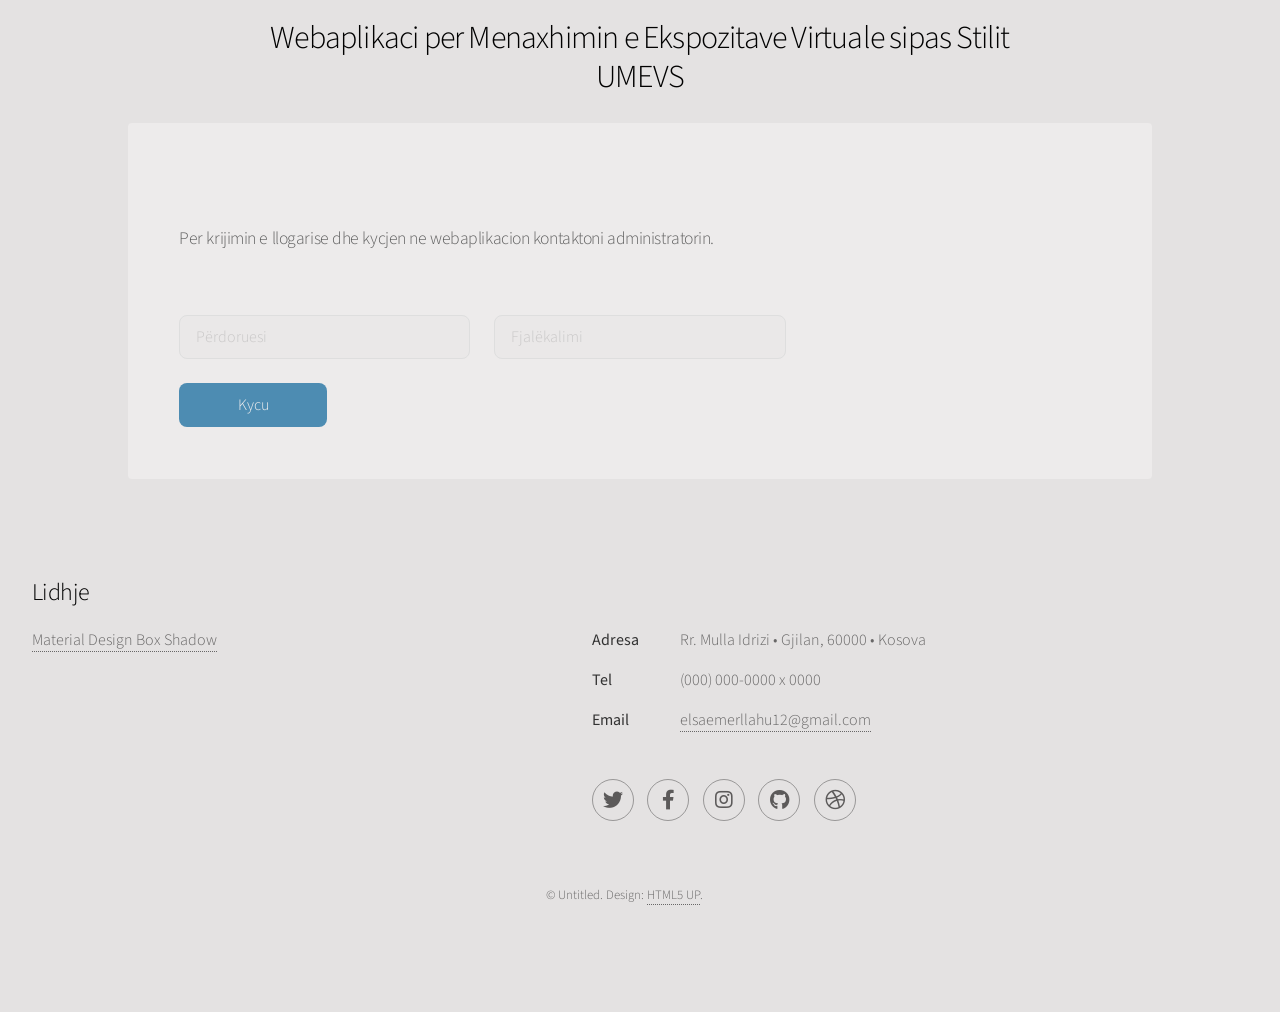
<file: moduliAdministratorit/kycu.html>
<!DOCTYPE HTML>
<!--
	Stellar by HTML5 UP
	html5up.net | @ajlkn
	Free for personal and commercial use under the CCA 3.0 license (html5up.net/license)
-->
<html>
	<head>
		<title>Kycja ne webaplikacion</title>
		<meta charset="utf-8" />
		<meta name="viewport" content="width=device-width, initial-scale=1, user-scalable=no" />
		<link rel="stylesheet" href="assets/css/main.css" />
		<noscript><link rel="stylesheet" href="assets/css/noscript.css" /></noscript>
	</head>
	<body class="is-preload">

			<div id="wrapper">
					<header id="header" class="alt" style="padding: 1.2em">
						
						<h1>Webaplikaci per Menaxhimin e Ekspozitave Virtuale sipas Stilit <br> UMEVS</h1>
						
					</header>

					 <section>
						<div id="main" class="col-6 col-12-medium" >
                            <h4 style="padding-top: 10%; padding-left: 5%;">Per krijimin e llogarise dhe kycjen ne webaplikacion kontaktoni administratorin.</h4>
                            <form method="post" action="#" style="padding: 5%;">
                                <div class="row gtr-uniform" >
                                    <div class="col-4 col-12-xsmall">
                                        <input type="text" name="perdoruesi" id="perdoruesi" value="" placeholder="Përdoruesi" />
                                    </div>
                                    <div class="col-4 col-12-xsmall">
                                        <input type="password" name="fjalekalimi" id="fjalekalimi" value="" placeholder="Fjalëkalimi" />
                                    </div>
									<div class="col-12">
										<ul class="actions">
											<li><input type="submit" value="Kycu" class="primary" /></li>
										</ul>
									</div>
                                </div>
                            </form>        
						</div>
					</section>
			</div>

			<footer id="footer">
				<section>
					<h2>Lidhje</h2>
					<a href="https://codepen.io/sdthornton/pen/wBZdXq">Material Design Box Shadow</a>
				</section>
				<section>
					<br> <br>
					<dl class="alt">
						<dt>Adresa</dt>
						<dd>Rr. Mulla Idrizi &bull; Gjilan, 60000 &bull; Kosova</dd>
						<dt>Tel</dt>
						<dd>(000) 000-0000 x 0000</dd>
						<dt>Email</dt>
						<dd><a href="#">elsaemerllahu12@gmail.com</a></dd>
					</dl>
					<ul class="icons">
						<li><a href="#" class="icon brands fa-twitter alt"><span class="label">Twitter</span></a></li>
						<li><a href="#" class="icon brands fa-facebook-f alt"><span class="label">Facebook</span></a></li>
						<li><a href="#" class="icon brands fa-instagram alt"><span class="label">Instagram</span></a></li>
						<li><a href="#" class="icon brands fa-github alt"><span class="label">GitHub</span></a></li>
						<li><a href="#" class="icon brands fa-dribbble alt"><span class="label">Dribbble</span></a></li>
					</ul>
				</section>
				<p class="copyright">&copy; Untitled. Design: <a href="https://html5up.net">HTML5 UP</a>.</p>
			</footer>

			<script src="assets/js/jquery.min.js"></script>
			<script src="assets/js/jquery.scrollex.min.js"></script>
			<script src="assets/js/jquery.scrolly.min.js"></script>
			<script src="assets/js/browser.min.js"></script>
			<script src="assets/js/breakpoints.min.js"></script>
			<script src="assets/js/util.js"></script>
			<script src="assets/js/main.js"></script>

	</body>
</html>
</file>
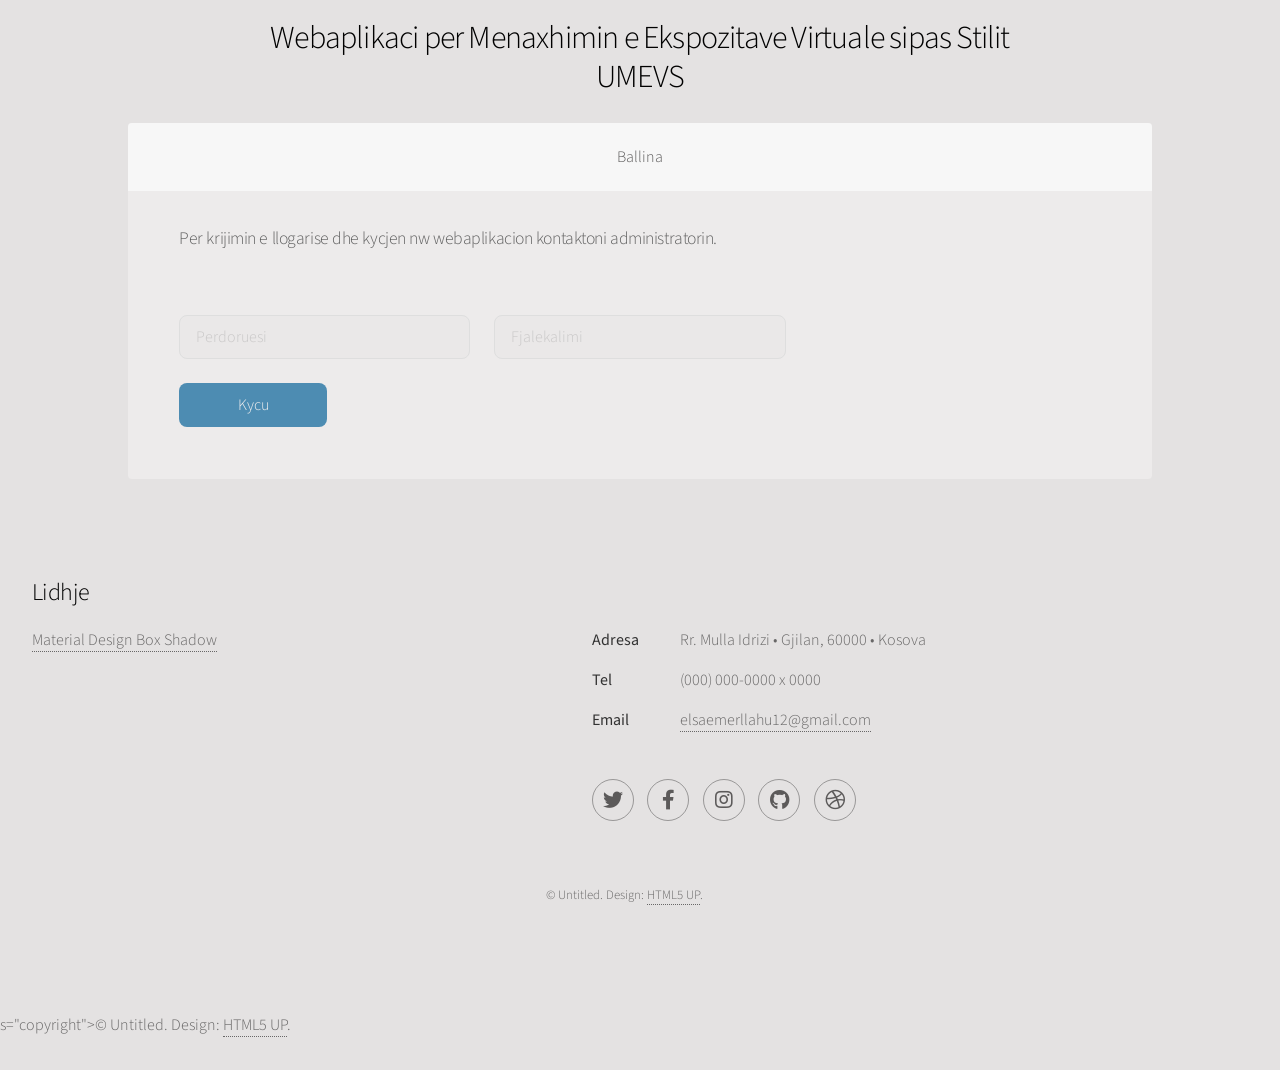
<file: moduliPerdoruesit/kycu.html>
<!DOCTYPE HTML>
<!--
	Stellar by HTML5 UP
	html5up.net | @ajlkn
	Free for personal and commercial use under the CCA 3.0 license (html5up.net/license)
-->
<html>
	<head>
		<title>Moduli Perdoruesit</title>
		<meta charset="utf-8" />
		<meta name="viewport" content="width=device-width, initial-scale=1, user-scalable=no" />
		<link rel="stylesheet" href="assets/css/main.css" />
		<noscript><link rel="stylesheet" href="assets/css/noscript.css" /></noscript>
	</head>
	<body class="is-preload">

		<!-- Wrapper -->
			<div id="wrapper">

				<!-- Header -->
					<header id="header" class="alt" style="padding: 1.2em">
						
						<h1>Webaplikaci per Menaxhimin e Ekspozitave Virtuale sipas Stilit <br> UMEVS</h1>
						
					</header>

				<!-- Nav -->
					<nav id="nav">
						<ul>
						    <li><a href="ballina.php">Ballina</a></li>
						</ul>
					</nav>

				<!-- Main -->
					 <section>
						<div id="main" class="col-6 col-12-medium" >
                            <h4 style="padding-top: 10%; padding-left: 5%;">Per krijimin e llogarise dhe kycjen nw webaplikacion kontaktoni administratorin.</h4>
                            <form method="post" action="#" style="padding: 5%;">
                                <div class="row gtr-uniform" >
                                    <div class="col-4 col-12-xsmall">
                                        <input type="text" name="perdoruesi" id="perdoruesi" value="" placeholder="Perdoruesi" />
                                    </div>
                                    <div class="col-4 col-12-xsmall">
                                        <input type="password" name="fjalekalimi" id="fjalekalimi" value="" placeholder="Fjalekalimi" />
                                    </div>
									<div class="col-12">
										<ul class="actions">
											<li><input type="submit" value="Kycu" class="primary" /></li>
										</ul>
									</div>
                                </div>
                            </form>        
						</div>
					</section>
			</div>
			<footer id="footer">
				<section>
					<h2>Lidhje</h2>
					<a href="https://codepen.io/sdthornton/pen/wBZdXq">Material Design Box Shadow</a>
				</section>
				<section>
					<br> <br>
					<dl class="alt">
						<dt>Adresa</dt>
						<dd>Rr. Mulla Idrizi &bull; Gjilan, 60000 &bull; Kosova</dd>
						<dt>Tel</dt>
						<dd>(000) 000-0000 x 0000</dd>
						<dt>Email</dt>
						<dd><a href="#">elsaemerllahu12@gmail.com</a></dd>
					</dl>
					<ul class="icons">
						<li><a href="#" class="icon brands fa-twitter alt"><span class="label">Twitter</span></a></li>
						<li><a href="#" class="icon brands fa-facebook-f alt"><span class="label">Facebook</span></a></li>
						<li><a href="#" class="icon brands fa-instagram alt"><span class="label">Instagram</span></a></li>
						<li><a href="#" class="icon brands fa-github alt"><span class="label">GitHub</span></a></li>
						<li><a href="#" class="icon brands fa-dribbble alt"><span class="label">Dribbble</span></a></li>
					</ul>
				</section>
				<p class="copyright">&copy; Untitled. Design: <a href="https://html5up.net">HTML5 UP</a>.</p>
			</footer>s="copyright">&copy; Untitled. Design: <a href="https://html5up.net">HTML5 UP</a>.</p>
					</footer>
		<!-- Scripts -->
			<script src="assets/js/jquery.min.js"></script>
			<script src="assets/js/jquery.scrollex.min.js"></script>
			<script src="assets/js/jquery.scrolly.min.js"></script>
			<script src="assets/js/browser.min.js"></script>
			<script src="assets/js/breakpoints.min.js"></script>
			<script src="assets/js/util.js"></script>
			<script src="assets/js/main.js"></script>

	</body>
</html>
</file>
<file: moduliAdministratorit/assets/css/noscript.css>
/*
	Stellar by HTML5 UP
	html5up.net | @ajlkn
	Free for personal and commercial use under the CCA 3.0 license (html5up.net/license)
*/

/* Header */

	body.is-preload #header.alt > * {
		opacity: 1;
	}

	body.is-preload #header.alt .logo {
		-moz-transform: none;
		-webkit-transform: none;
		-ms-transform: none;
		transform: none;
	}
</file>
<file: moduliPerdoruesit/assets/css/noscript.css>
/*
	Stellar by HTML5 UP
	html5up.net | @ajlkn
	Free for personal and commercial use under the CCA 3.0 license (html5up.net/license)
*/

/* Header */

	body.is-preload #header.alt > * {
		opacity: 1;
	}

	body.is-preload #header.alt .logo {
		-moz-transform: none;
		-webkit-transform: none;
		-ms-transform: none;
		transform: none;
	}
</file>
<file: moduliAdministratorit/assets/css/main.css>
@import url(fontawesome-all.min.css);
@import 'https://fonts.googleapis.com/css?family=Source+Sans+Pro:300,400';

/*
	Stellar by HTML5 UP
	html5up.net | @ajlkn
	Free for personal and commercial use under the CCA 3.0 license (html5up.net/license)
*/

html, body, div, span, applet, object,
iframe, h1, h2, h3, h4, h5, h6, p, blockquote,
pre, a, abbr, acronym, address, big, cite,
code, del, dfn, em, img, ins, kbd, q, s, samp,
small, strike, strong, sub, sup, tt, var, b,
u, i, center, dl, dt, dd, ol, ul, li, fieldset,
form, label, legend, table, caption, tbody,
tfoot, thead, tr, th, td, article, aside,
canvas, details, embed, figure, figcaption,
footer, header, hgroup, menu, nav, output, ruby,
section, summary, time, mark, audio, video {
	margin: 0;
	padding: 0;
	border: 0;
	font-size: 100%;
	font: inherit;
	vertical-align: baseline;}

article, aside, details, figcaption, figure,
footer, header, hgroup, menu, nav, section {
	display: block;}

body {
	line-height: 1;
}

ol, ul {
	list-style: none;
}

blockquote, q {
	quotes: none;
}

	blockquote:before, blockquote:after, q:before, q:after {
		content: '';
		content: none;
	}

table {
	border-collapse: collapse;
	border-spacing: 0;
}

body {
	-webkit-text-size-adjust: none;
}

mark {
	background-color: transparent;
	color: inherit;
}

input::-moz-focus-inner {
	border: 0;
	padding: 0;
}

input, select, textarea {
	-moz-appearance: none;
	-webkit-appearance: none;
	-ms-appearance: none;
	appearance: none;
}

/* Basic */

	@-ms-viewport {
		width: device-width;
	}

	body {
		-ms-overflow-style: scrollbar;
	}

	@media screen and (max-width: 480px) {

		html, body {
			min-width: 320px;
		}

	}

	html {
		box-sizing: border-box;
	}

	*, *:before, *:after {
		box-sizing: inherit;
	}

	/*body {
		background-color: #935d8c;
		background-image: url("images/overlay.png"), -moz-linear-gradient(45deg, #e37682 15%, #5f4d93 85%);
		background-image: url("images/overlay.png"), -webkit-linear-gradient(45deg, #e37682 15%, #5f4d93 85%);
		background-image: url("images/overlay.png"), -ms-linear-gradient(45deg, #e37682 15%, #5f4d93 85%);
		background-image: url("images/overlay.png"), linear-gradient(45deg, #e37682 15%, #5f4d93 85%);
	}
*/
		body.is-preload *, body.is-preload *:before, body.is-preload *:after {
			-moz-animation: none !important;
			-webkit-animation: none !important;
			-ms-animation: none !important;
			animation: none !important;
			-moz-transition: none !important;
			-webkit-transition: none !important;
			-ms-transition: none !important;
			transition: none !important;
		}

/* Type */

	body {
		background-color: #e4e2e2;
		color: rgba(0, 0, 0, 0.544);
	}

	body, input, select, textarea {
		font-family: "Source Sans Pro", Helvetica, sans-serif;
		font-size: 17pt;
		font-weight: 300;
		line-height: 1.65;
	}

		@media screen and (max-width: 1680px) {

			body, input, select, textarea {
				font-size: 14pt;
			}

		}

		@media screen and (max-width: 1280px) {

			body, input, select, textarea {
				font-size: 12pt;
			}

		}

		@media screen and (max-width: 360px) {

			body, input, select, textarea {
				font-size: 11pt;
			}

		}

	a {
		-moz-transition: color 0.2s ease, border-bottom 0.2s ease;
		-webkit-transition: color 0.2s ease, border-bottom 0.2s ease;
		-ms-transition: color 0.2s ease, border-bottom 0.2s ease;
		transition: color 0.2s ease, border-bottom 0.2s ease;
		text-decoration: none;
		border-bottom: dotted 1px;
		color: inherit;
	}

		a:hover {
			border-bottom-color: transparent;
		}

	strong, b {
		font-weight: 400;
	}

	em, i {
		font-style: italic;
	}

	p {
		margin: 0 0 2em 0;
	}

		p.content {
			-moz-columns: 20em 2;
			-webkit-columns: 20em 2;
			-ms-columns: 20em 2;
			columns: 20em 2;
			-moz-column-gap: 2em;
			-webkit-column-gap: 2em;
			-ms-column-gap: 2em;
			column-gap: 2em;
			text-align: justify;
		}

	h1, h2, h3, h4, h5, h6 {
		font-weight: 300;
		line-height: 1.5;
		margin: 0 0 0.7em 0;
		letter-spacing: -0.025em;
	}

		h1 a, h2 a, h3 a, h4 a, h5 a, h6 a {
			color: inherit;
			text-decoration: none;
		}

	h1 {
		font-size: 2.5em;
		line-height: 1.2;
	}

	h2 {
		font-size: 1.5em;
	}

	h3 {
		font-size: 1.25em;
	}

	h4 {
		font-size: 1.1em;
	}

	h5 {
		font-size: 0.9em;
	}

	h6 {
		font-size: 0.7em;
	}

	@media screen and (max-width: 736px) {

		h1 {
			font-size: 2em;
		}

	}

	sub {
		font-size: 0.8em;
		position: relative;
		top: 0.5em;
	}

	sup {
		font-size: 0.8em;
		position: relative;
		top: -0.5em;
	}

	blockquote {
		border-left: solid 4px;
		font-style: italic;
		margin: 0 0 2em 0;
		padding: 0.5em 0 0.5em 2em;
	}

	code {
		border-radius: 8px;
		border: solid 1px;
		font-family: "Courier New", monospace;
		font-size: 0.9em;
		margin: 0 0.25em;
		padding: 0.25em 0.65em;
	}

	pre {
		-webkit-overflow-scrolling: touch;
		font-family: "Courier New", monospace;
		font-size: 0.9em;
		margin: 0 0 2em 0;
	}

		pre code {
			display: block;
			line-height: 1.75;
			padding: 1em 1.5em;
			overflow-x: auto;
		}

	hr {
		border: 0;
		border-bottom: solid 1px;
		margin: 2em 0;
	}

		hr.major {
			margin: 3em 0;
		}

	.align-left {
		text-align: left;
	}

	.align-center {
		text-align: center;
	}

	.align-right {
		text-align: right;
	}

	input, select, textarea {
		color: #141414;
	}

	a:hover {
		color: #b8b4b4;
	}

	strong, b {
		color: #0a0a0a;
	}

	h1, h2, h3, h4, h5, h6 {
		color: #000000;
	}

	blockquote {
		border-left-color: rgba(216, 215, 215, 0.370);
	}

	code {
		background: rgba(243, 244, 244, 0.070);
		border-color: rgba(241, 244, 244, 0.38);
	}

	hr {
		border-bottom-color: rgba(241, 244, 244, 0.37);
	}
	.card {
		background: #f1f1f1;
		border-radius: 2px;
		display: inline-block;
		height: 300px;
		margin: 1rem;
		position: relative;
		width: 300px;
		text-align: center;
		padding: 4%;
	  }
	  
	  .card-1 {
		box-shadow: 0 1px 3px rgba(4, 4, 4, 0.13), 0 1px 2px rgba(3, 3, 3, 0.27);
		transition: all 0.3s cubic-bezier(.25,.8,.25,1);
	  }
	  
	  .card-1:hover {
		box-shadow: 0 14px 28px rgba(9, 9, 9, 0.25), 0 10px 10px rgba(6, 6, 6, 0.22);
	  }
/* Row */

	.row {
		display: flex;
		flex-wrap: wrap;
		box-sizing: border-box;
		align-items: stretch;
	}

		.row > * {
			box-sizing: border-box;
		}

		.row.gtr-uniform > * > :last-child {
			margin-bottom: 0;
		}

		.row.aln-left {
			justify-content: flex-start;
		}

		.row.aln-center {
			justify-content: center;
		}

		.row.aln-right {
			justify-content: flex-end;
		}

		.row.aln-top {
			align-items: flex-start;
		}

		.row.aln-middle {
			align-items: center;
		}

		.row.aln-bottom {
			align-items: flex-end;
		}

		.row > .imp {
			order: -1;
		}

		.row > .col-1 {
			width: 8.33333%;
		}

		.row > .off-1 {
			margin-left: 8.33333%;
		}

		.row > .col-2 {
			width: 16.66667%;
		}

		.row > .off-2 {
			margin-left: 16.66667%;
		}

		.row > .col-3 {
			width: 25%;
		}

		.row > .off-3 {
			margin-left: 25%;
		}

		.row > .col-4 {
			width: 33.33333%;
		}

		.row > .off-4 {
			margin-left: 33.33333%;
		}

		.row > .col-5 {
			width: 41.66667%;
		}

		.row > .off-5 {
			margin-left: 41.66667%;
		}

		.row > .col-6 {
			width: 50%;
		}

		.row > .off-6 {
			margin-left: 50%;
		}

		.row > .col-7 {
			width: 58.33333%;
		}

		.row > .off-7 {
			margin-left: 58.33333%;
		}

		.row > .col-8 {
			width: 66.66667%;
		}

		.row > .off-8 {
			margin-left: 66.66667%;
		}

		.row > .col-9 {
			width: 75%;
		}

		.row > .off-9 {
			margin-left: 75%;
		}

		.row > .col-10 {
			width: 83.33333%;
		}

		.row > .off-10 {
			margin-left: 83.33333%;
		}

		.row > .col-11 {
			width: 91.66667%;
		}

		.row > .off-11 {
			margin-left: 91.66667%;
		}

		.row > .col-12 {
			width: 100%;
		}

		.row > .off-12 {
			margin-left: 100%;
		}

		.row.gtr-0 {
			margin-top: 0;
			margin-left: 0em;
		}

			.row.gtr-0 > * {
				padding: 0 0 0 0em;
			}

			.row.gtr-0.gtr-uniform {
				margin-top: 0em;
			}

				.row.gtr-0.gtr-uniform > * {
					padding-top: 0em;
				}

		.row.gtr-25 {
			margin-top: 0;
			margin-left: -0.375em;
		}

			.row.gtr-25 > * {
				padding: 0 0 0 0.375em;
			}

			.row.gtr-25.gtr-uniform {
				margin-top: -0.375em;
			}

				.row.gtr-25.gtr-uniform > * {
					padding-top: 0.375em;
				}

		.row.gtr-50 {
			margin-top: 0;
			margin-left: -0.75em;
		}

			.row.gtr-50 > * {
				padding: 0 0 0 0.75em;
			}

			.row.gtr-50.gtr-uniform {
				margin-top: -0.75em;
			}

				.row.gtr-50.gtr-uniform > * {
					padding-top: 0.75em;
				}

		.row {
			margin-top: 0;
			margin-left: -1.5em;
		}

			.row > * {
				padding: 0 0 0 1.5em;
			}

			.row.gtr-uniform {
				margin-top: -1.5em;
			}

				.row.gtr-uniform > * {
					padding-top: 1.5em;
				}

		.row.gtr-150 {
			margin-top: 0;
			margin-left: -2.25em;
		}

			.row.gtr-150 > * {
				padding: 0 0 0 2.25em;
			}

			.row.gtr-150.gtr-uniform {
				margin-top: -2.25em;
			}

				.row.gtr-150.gtr-uniform > * {
					padding-top: 2.25em;
				}

		.row.gtr-200 {
			margin-top: 0;
			margin-left: -3em;
		}

			.row.gtr-200 > * {
				padding: 0 0 0 3em;
			}

			.row.gtr-200.gtr-uniform {
				margin-top: -3em;
			}

				.row.gtr-200.gtr-uniform > * {
					padding-top: 3em;
				}

		@media screen and (max-width: 1680px) {

			.row {
				display: flex;
				flex-wrap: wrap;
				box-sizing: border-box;
				align-items: stretch;
			}

				.row > * {
					box-sizing: border-box;
				}

				.row.gtr-uniform > * > :last-child {
					margin-bottom: 0;
				}

				.row.aln-left {
					justify-content: flex-start;
				}

				.row.aln-center {
					justify-content: center;
				}

				.row.aln-right {
					justify-content: flex-end;
				}

				.row.aln-top {
					align-items: flex-start;
				}

				.row.aln-middle {
					align-items: center;
				}

				.row.aln-bottom {
					align-items: flex-end;
				}

				.row > .imp-xlarge {
					order: -1;
				}

				.row > .col-1-xlarge {
					width: 8.33333%;
				}

				.row > .off-1-xlarge {
					margin-left: 8.33333%;
				}

				.row > .col-2-xlarge {
					width: 16.66667%;
				}

				.row > .off-2-xlarge {
					margin-left: 16.66667%;
				}

				.row > .col-3-xlarge {
					width: 25%;
				}

				.row > .off-3-xlarge {
					margin-left: 25%;
				}

				.row > .col-4-xlarge {
					width: 33.33333%;
				}

				.row > .off-4-xlarge {
					margin-left: 33.33333%;
				}

				.row > .col-5-xlarge {
					width: 41.66667%;
				}

				.row > .off-5-xlarge {
					margin-left: 41.66667%;
				}

				.row > .col-6-xlarge {
					width: 50%;
				}

				.row > .off-6-xlarge {
					margin-left: 50%;
				}

				.row > .col-7-xlarge {
					width: 58.33333%;
				}

				.row > .off-7-xlarge {
					margin-left: 58.33333%;
				}

				.row > .col-8-xlarge {
					width: 66.66667%;
				}

				.row > .off-8-xlarge {
					margin-left: 66.66667%;
				}

				.row > .col-9-xlarge {
					width: 75%;
				}

				.row > .off-9-xlarge {
					margin-left: 75%;
				}

				.row > .col-10-xlarge {
					width: 83.33333%;
				}

				.row > .off-10-xlarge {
					margin-left: 83.33333%;
				}

				.row > .col-11-xlarge {
					width: 91.66667%;
				}

				.row > .off-11-xlarge {
					margin-left: 91.66667%;
				}

				.row > .col-12-xlarge {
					width: 100%;
				}

				.row > .off-12-xlarge {
					margin-left: 100%;
				}

				.row.gtr-0 {
					margin-top: 0;
					margin-left: 0em;
				}

					.row.gtr-0 > * {
						padding: 0 0 0 0em;
					}

					.row.gtr-0.gtr-uniform {
						margin-top: 0em;
					}

						.row.gtr-0.gtr-uniform > * {
							padding-top: 0em;
						}

				.row.gtr-25 {
					margin-top: 0;
					margin-left: -0.375em;
				}

					.row.gtr-25 > * {
						padding: 0 0 0 0.375em;
					}

					.row.gtr-25.gtr-uniform {
						margin-top: -0.375em;
					}

						.row.gtr-25.gtr-uniform > * {
							padding-top: 0.375em;
						}

				.row.gtr-50 {
					margin-top: 0;
					margin-left: -0.75em;
				}

					.row.gtr-50 > * {
						padding: 0 0 0 0.75em;
					}

					.row.gtr-50.gtr-uniform {
						margin-top: -0.75em;
					}

						.row.gtr-50.gtr-uniform > * {
							padding-top: 0.75em;
						}

				.row {
					margin-top: 0;
					margin-left: -1.5em;
				}

					.row > * {
						padding: 0 0 0 1.5em;
					}

					.row.gtr-uniform {
						margin-top: -1.5em;
					}

						.row.gtr-uniform > * {
							padding-top: 1.5em;
						}

				.row.gtr-150 {
					margin-top: 0;
					margin-left: -2.25em;
				}

					.row.gtr-150 > * {
						padding: 0 0 0 2.25em;
					}

					.row.gtr-150.gtr-uniform {
						margin-top: -2.25em;
					}

						.row.gtr-150.gtr-uniform > * {
							padding-top: 2.25em;
						}

				.row.gtr-200 {
					margin-top: 0;
					margin-left: -3em;
				}

					.row.gtr-200 > * {
						padding: 0 0 0 3em;
					}

					.row.gtr-200.gtr-uniform {
						margin-top: -3em;
					}

						.row.gtr-200.gtr-uniform > * {
							padding-top: 3em;
						}

		}

		@media screen and (max-width: 1280px) {

			.row {
				display: flex;
				flex-wrap: wrap;
				box-sizing: border-box;
				align-items: stretch;
			}

				.row > * {
					box-sizing: border-box;
				}

				.row.gtr-uniform > * > :last-child {
					margin-bottom: 0;
				}

				.row.aln-left {
					justify-content: flex-start;
				}

				.row.aln-center {
					justify-content: center;
				}

				.row.aln-right {
					justify-content: flex-end;
				}

				.row.aln-top {
					align-items: flex-start;
				}

				.row.aln-middle {
					align-items: center;
				}

				.row.aln-bottom {
					align-items: flex-end;
				}

				.row > .imp-large {
					order: -1;
				}

				.row > .col-1-large {
					width: 8.33333%;
				}

				.row > .off-1-large {
					margin-left: 8.33333%;
				}

				.row > .col-2-large {
					width: 16.66667%;
				}

				.row > .off-2-large {
					margin-left: 16.66667%;
				}

				.row > .col-3-large {
					width: 25%;
				}

				.row > .off-3-large {
					margin-left: 25%;
				}

				.row > .col-4-large {
					width: 33.33333%;
				}

				.row > .off-4-large {
					margin-left: 33.33333%;
				}

				.row > .col-5-large {
					width: 41.66667%;
				}

				.row > .off-5-large {
					margin-left: 41.66667%;
				}

				.row > .col-6-large {
					width: 50%;
				}

				.row > .off-6-large {
					margin-left: 50%;
				}

				.row > .col-7-large {
					width: 58.33333%;
				}

				.row > .off-7-large {
					margin-left: 58.33333%;
				}

				.row > .col-8-large {
					width: 66.66667%;
				}

				.row > .off-8-large {
					margin-left: 66.66667%;
				}

				.row > .col-9-large {
					width: 75%;
				}

				.row > .off-9-large {
					margin-left: 75%;
				}

				.row > .col-10-large {
					width: 83.33333%;
				}

				.row > .off-10-large {
					margin-left: 83.33333%;
				}

				.row > .col-11-large {
					width: 91.66667%;
				}

				.row > .off-11-large {
					margin-left: 91.66667%;
				}

				.row > .col-12-large {
					width: 100%;
				}

				.row > .off-12-large {
					margin-left: 100%;
				}

				.row.gtr-0 {
					margin-top: 0;
					margin-left: 0em;
				}

					.row.gtr-0 > * {
						padding: 0 0 0 0em;
					}

					.row.gtr-0.gtr-uniform {
						margin-top: 0em;
					}

						.row.gtr-0.gtr-uniform > * {
							padding-top: 0em;
						}

				.row.gtr-25 {
					margin-top: 0;
					margin-left: -0.375em;
				}

					.row.gtr-25 > * {
						padding: 0 0 0 0.375em;
					}

					.row.gtr-25.gtr-uniform {
						margin-top: -0.375em;
					}

						.row.gtr-25.gtr-uniform > * {
							padding-top: 0.375em;
						}

				.row.gtr-50 {
					margin-top: 0;
					margin-left: -0.75em;
				}

					.row.gtr-50 > * {
						padding: 0 0 0 0.75em;
					}

					.row.gtr-50.gtr-uniform {
						margin-top: -0.75em;
					}

						.row.gtr-50.gtr-uniform > * {
							padding-top: 0.75em;
						}

				.row {
					margin-top: 0;
					margin-left: -1.5em;
				}

					.row > * {
						padding: 0 0 0 1.5em;
					}

					.row.gtr-uniform {
						margin-top: -1.5em;
					}

						.row.gtr-uniform > * {
							padding-top: 1.5em;
						}

				.row.gtr-150 {
					margin-top: 0;
					margin-left: -2.25em;
				}

					.row.gtr-150 > * {
						padding: 0 0 0 2.25em;
					}

					.row.gtr-150.gtr-uniform {
						margin-top: -2.25em;
					}

						.row.gtr-150.gtr-uniform > * {
							padding-top: 2.25em;
						}

				.row.gtr-200 {
					margin-top: 0;
					margin-left: -3em;
				}

					.row.gtr-200 > * {
						padding: 0 0 0 3em;
					}

					.row.gtr-200.gtr-uniform {
						margin-top: -3em;
					}

						.row.gtr-200.gtr-uniform > * {
							padding-top: 3em;
						}

		}

		@media screen and (max-width: 980px) {

			.row {
				display: flex;
				flex-wrap: wrap;
				box-sizing: border-box;
				align-items: stretch;
			}

				.row > * {
					box-sizing: border-box;
				}

				.row.gtr-uniform > * > :last-child {
					margin-bottom: 0;
				}

				.row.aln-left {
					justify-content: flex-start;
				}

				.row.aln-center {
					justify-content: center;
				}

				.row.aln-right {
					justify-content: flex-end;
				}

				.row.aln-top {
					align-items: flex-start;
				}

				.row.aln-middle {
					align-items: center;
				}

				.row.aln-bottom {
					align-items: flex-end;
				}

				.row > .imp-medium {
					order: -1;
				}

				.row > .col-1-medium {
					width: 8.33333%;
				}

				.row > .off-1-medium {
					margin-left: 8.33333%;
				}

				.row > .col-2-medium {
					width: 16.66667%;
				}

				.row > .off-2-medium {
					margin-left: 16.66667%;
				}

				.row > .col-3-medium {
					width: 25%;
				}

				.row > .off-3-medium {
					margin-left: 25%;
				}

				.row > .col-4-medium {
					width: 33.33333%;
				}

				.row > .off-4-medium {
					margin-left: 33.33333%;
				}

				.row > .col-5-medium {
					width: 41.66667%;
				}

				.row > .off-5-medium {
					margin-left: 41.66667%;
				}

				.row > .col-6-medium {
					width: 50%;
				}

				.row > .off-6-medium {
					margin-left: 50%;
				}

				.row > .col-7-medium {
					width: 58.33333%;
				}

				.row > .off-7-medium {
					margin-left: 58.33333%;
				}

				.row > .col-8-medium {
					width: 66.66667%;
				}

				.row > .off-8-medium {
					margin-left: 66.66667%;
				}

				.row > .col-9-medium {
					width: 75%;
				}

				.row > .off-9-medium {
					margin-left: 75%;
				}

				.row > .col-10-medium {
					width: 83.33333%;
				}

				.row > .off-10-medium {
					margin-left: 83.33333%;
				}

				.row > .col-11-medium {
					width: 91.66667%;
				}

				.row > .off-11-medium {
					margin-left: 91.66667%;
				}

				.row > .col-12-medium {
					width: 100%;
				}

				.row > .off-12-medium {
					margin-left: 100%;
				}

				.row.gtr-0 {
					margin-top: 0;
					margin-left: 0em;
				}

					.row.gtr-0 > * {
						padding: 0 0 0 0em;
					}

					.row.gtr-0.gtr-uniform {
						margin-top: 0em;
					}

						.row.gtr-0.gtr-uniform > * {
							padding-top: 0em;
						}

				.row.gtr-25 {
					margin-top: 0;
					margin-left: -0.375em;
				}

					.row.gtr-25 > * {
						padding: 0 0 0 0.375em;
					}

					.row.gtr-25.gtr-uniform {
						margin-top: -0.375em;
					}

						.row.gtr-25.gtr-uniform > * {
							padding-top: 0.375em;
						}

				.row.gtr-50 {
					margin-top: 0;
					margin-left: -0.75em;
				}

					.row.gtr-50 > * {
						padding: 0 0 0 0.75em;
					}

					.row.gtr-50.gtr-uniform {
						margin-top: -0.75em;
					}

						.row.gtr-50.gtr-uniform > * {
							padding-top: 0.75em;
						}

				.row {
					margin-top: 0;
					margin-left: -1.5em;
				}

					.row > * {
						padding: 0 0 0 1.5em;
					}

					.row.gtr-uniform {
						margin-top: -1.5em;
					}

						.row.gtr-uniform > * {
							padding-top: 1.5em;
						}

				.row.gtr-150 {
					margin-top: 0;
					margin-left: -2.25em;
				}

					.row.gtr-150 > * {
						padding: 0 0 0 2.25em;
					}

					.row.gtr-150.gtr-uniform {
						margin-top: -2.25em;
					}

						.row.gtr-150.gtr-uniform > * {
							padding-top: 2.25em;
						}

				.row.gtr-200 {
					margin-top: 0;
					margin-left: -3em;
				}

					.row.gtr-200 > * {
						padding: 0 0 0 3em;
					}

					.row.gtr-200.gtr-uniform {
						margin-top: -3em;
					}

						.row.gtr-200.gtr-uniform > * {
							padding-top: 3em;
						}

		}

		@media screen and (max-width: 736px) {

			.row {
				display: flex;
				flex-wrap: wrap;
				box-sizing: border-box;
				align-items: stretch;
			}

				.row > * {
					box-sizing: border-box;
				}

				.row.gtr-uniform > * > :last-child {
					margin-bottom: 0;
				}

				.row.aln-left {
					justify-content: flex-start;
				}

				.row.aln-center {
					justify-content: center;
				}

				.row.aln-right {
					justify-content: flex-end;
				}

				.row.aln-top {
					align-items: flex-start;
				}

				.row.aln-middle {
					align-items: center;
				}

				.row.aln-bottom {
					align-items: flex-end;
				}

				.row > .imp-small {
					order: -1;
				}

				.row > .col-1-small {
					width: 8.33333%;
				}

				.row > .off-1-small {
					margin-left: 8.33333%;
				}

				.row > .col-2-small {
					width: 16.66667%;
				}

				.row > .off-2-small {
					margin-left: 16.66667%;
				}

				.row > .col-3-small {
					width: 25%;
				}

				.row > .off-3-small {
					margin-left: 25%;
				}

				.row > .col-4-small {
					width: 33.33333%;
				}

				.row > .off-4-small {
					margin-left: 33.33333%;
				}

				.row > .col-5-small {
					width: 41.66667%;
				}

				.row > .off-5-small {
					margin-left: 41.66667%;
				}

				.row > .col-6-small {
					width: 50%;
				}

				.row > .off-6-small {
					margin-left: 50%;
				}

				.row > .col-7-small {
					width: 58.33333%;
				}

				.row > .off-7-small {
					margin-left: 58.33333%;
				}

				.row > .col-8-small {
					width: 66.66667%;
				}

				.row > .off-8-small {
					margin-left: 66.66667%;
				}

				.row > .col-9-small {
					width: 75%;
				}

				.row > .off-9-small {
					margin-left: 75%;
				}

				.row > .col-10-small {
					width: 83.33333%;
				}

				.row > .off-10-small {
					margin-left: 83.33333%;
				}

				.row > .col-11-small {
					width: 91.66667%;
				}

				.row > .off-11-small {
					margin-left: 91.66667%;
				}

				.row > .col-12-small {
					width: 100%;
				}

				.row > .off-12-small {
					margin-left: 100%;
				}

				.row.gtr-0 {
					margin-top: 0;
					margin-left: 0em;
				}

					.row.gtr-0 > * {
						padding: 0 0 0 0em;
					}

					.row.gtr-0.gtr-uniform {
						margin-top: 0em;
					}

						.row.gtr-0.gtr-uniform > * {
							padding-top: 0em;
						}

				.row.gtr-25 {
					margin-top: 0;
					margin-left: -0.25em;
				}

					.row.gtr-25 > * {
						padding: 0 0 0 0.25em;
					}

					.row.gtr-25.gtr-uniform {
						margin-top: -0.25em;
					}

						.row.gtr-25.gtr-uniform > * {
							padding-top: 0.25em;
						}

				.row.gtr-50 {
					margin-top: 0;
					margin-left: -0.5em;
				}

					.row.gtr-50 > * {
						padding: 0 0 0 0.5em;
					}

					.row.gtr-50.gtr-uniform {
						margin-top: -0.5em;
					}

						.row.gtr-50.gtr-uniform > * {
							padding-top: 0.5em;
						}

				.row {
					margin-top: 0;
					margin-left: -1em;
				}

					.row > * {
						padding: 0 0 0 1em;
					}

					.row.gtr-uniform {
						margin-top: -1em;
					}

						.row.gtr-uniform > * {
							padding-top: 1em;
						}

				.row.gtr-150 {
					margin-top: 0;
					margin-left: -1.5em;
				}

					.row.gtr-150 > * {
						padding: 0 0 0 1.5em;
					}

					.row.gtr-150.gtr-uniform {
						margin-top: -1.5em;
					}

						.row.gtr-150.gtr-uniform > * {
							padding-top: 1.5em;
						}

				.row.gtr-200 {
					margin-top: 0;
					margin-left: -2em;
				}

					.row.gtr-200 > * {
						padding: 0 0 0 2em;
					}

					.row.gtr-200.gtr-uniform {
						margin-top: -2em;
					}

						.row.gtr-200.gtr-uniform > * {
							padding-top: 2em;
						}

		}

		@media screen and (max-width: 480px) {

			.row {
				display: flex;
				flex-wrap: wrap;
				box-sizing: border-box;
				align-items: stretch;
			}

				.row > * {
					box-sizing: border-box;
				}

				.row.gtr-uniform > * > :last-child {
					margin-bottom: 0;
				}

				.row.aln-left {
					justify-content: flex-start;
				}

				.row.aln-center {
					justify-content: center;
				}

				.row.aln-right {
					justify-content: flex-end;
				}

				.row.aln-top {
					align-items: flex-start;
				}

				.row.aln-middle {
					align-items: center;
				}

				.row.aln-bottom {
					align-items: flex-end;
				}

				.row > .imp-xsmall {
					order: -1;
				}

				.row > .col-1-xsmall {
					width: 8.33333%;
				}

				.row > .off-1-xsmall {
					margin-left: 8.33333%;
				}

				.row > .col-2-xsmall {
					width: 16.66667%;
				}

				.row > .off-2-xsmall {
					margin-left: 16.66667%;
				}

				.row > .col-3-xsmall {
					width: 25%;
				}

				.row > .off-3-xsmall {
					margin-left: 25%;
				}

				.row > .col-4-xsmall {
					width: 33.33333%;
				}

				.row > .off-4-xsmall {
					margin-left: 33.33333%;
				}

				.row > .col-5-xsmall {
					width: 41.66667%;
				}

				.row > .off-5-xsmall {
					margin-left: 41.66667%;
				}

				.row > .col-6-xsmall {
					width: 50%;
				}

				.row > .off-6-xsmall {
					margin-left: 50%;
				}

				.row > .col-7-xsmall {
					width: 58.33333%;
				}

				.row > .off-7-xsmall {
					margin-left: 58.33333%;
				}

				.row > .col-8-xsmall {
					width: 66.66667%;
				}

				.row > .off-8-xsmall {
					margin-left: 66.66667%;
				}

				.row > .col-9-xsmall {
					width: 75%;
				}

				.row > .off-9-xsmall {
					margin-left: 75%;
				}

				.row > .col-10-xsmall {
					width: 83.33333%;
				}

				.row > .off-10-xsmall {
					margin-left: 83.33333%;
				}

				.row > .col-11-xsmall {
					width: 91.66667%;
				}

				.row > .off-11-xsmall {
					margin-left: 91.66667%;
				}

				.row > .col-12-xsmall {
					width: 100%;
				}

				.row > .off-12-xsmall {
					margin-left: 100%;
				}

				.row.gtr-0 {
					margin-top: 0;
					margin-left: 0em;
				}

					.row.gtr-0 > * {
						padding: 0 0 0 0em;
					}

					.row.gtr-0.gtr-uniform {
						margin-top: 0em;
					}

						.row.gtr-0.gtr-uniform > * {
							padding-top: 0em;
						}

				.row.gtr-25 {
					margin-top: 0;
					margin-left: -0.3125em;
				}

					.row.gtr-25 > * {
						padding: 0 0 0 0.3125em;
					}

					.row.gtr-25.gtr-uniform {
						margin-top: -0.3125em;
					}

						.row.gtr-25.gtr-uniform > * {
							padding-top: 0.3125em;
						}

				.row.gtr-50 {
					margin-top: 0;
					margin-left: -0.625em;
				}

					.row.gtr-50 > * {
						padding: 0 0 0 0.625em;
					}

					.row.gtr-50.gtr-uniform {
						margin-top: -0.625em;
					}

						.row.gtr-50.gtr-uniform > * {
							padding-top: 0.625em;
						}

				.row {
					margin-top: 0;
					margin-left: -1.25em;
				}

					.row > * {
						padding: 0 0 0 1.25em;
					}

					.row.gtr-uniform {
						margin-top: -1.25em;
					}

						.row.gtr-uniform > * {
							padding-top: 1.25em;
						}

				.row.gtr-150 {
					margin-top: 0;
					margin-left: -1.875em;
				}

					.row.gtr-150 > * {
						padding: 0 0 0 1.875em;
					}

					.row.gtr-150.gtr-uniform {
						margin-top: -1.875em;
					}

						.row.gtr-150.gtr-uniform > * {
							padding-top: 1.875em;
						}

				.row.gtr-200 {
					margin-top: 0;
					margin-left: -2.5em;
				}

					.row.gtr-200 > * {
						padding: 0 0 0 2.5em;
					}

					.row.gtr-200.gtr-uniform {
						margin-top: -2.5em;
					}

						.row.gtr-200.gtr-uniform > * {
							padding-top: 2.5em;
						}

		}

/* Box */

	.box {
		border-radius: 8px;
		border: solid;
		margin-bottom: 2em;
		padding: 1.5em;
	}

		.box > :last-child,
		.box > :last-child > :last-child,
		.box > :last-child > :last-child > :last-child {
			margin-bottom: 0;
		}

		.box.alt {
			border: 0;
			border-radius: 0;
			padding: 0;
		}

	.box {
		border-color: rgba(246, 244, 244, 0.516);
	}

/* Button */

	input[type="submit"],
	input[type="reset"],
	input[type="button"],
	button,
	.button {
		-moz-appearance: none;
		-webkit-appearance: none;
		-ms-appearance: none;
		appearance: none;
		-moz-transition: background-color 0.2s ease-in-out, color 0.2s ease-in-out;
		-webkit-transition: background-color 0.2s ease-in-out, color 0.2s ease-in-out;
		-ms-transition: background-color 0.2s ease-in-out, color 0.2s ease-in-out;
		transition: background-color 0.2s ease-in-out, color 0.2s ease-in-out;
		border-radius: 8px;
		border: 0;
		cursor: pointer;
		display: inline-block;
		font-weight: 300;
		height: 2.75em;
		line-height: 2.75em;
		min-width: 9.25em;
		padding: 0 1.5em;
		text-align: center;
		text-decoration: none;
		white-space: nowrap;
	}

		input[type="submit"].icon,
		input[type="reset"].icon,
		input[type="button"].icon,
		button.icon,
		.button.icon {
			padding-left: 1.35em;
		}

			input[type="submit"].icon:before,
			input[type="reset"].icon:before,
			input[type="button"].icon:before,
			button.icon:before,
			.button.icon:before {
				margin-right: 0.5em;
			}

		input[type="submit"].fit,
		input[type="reset"].fit,
		input[type="button"].fit,
		button.fit,
		.button.fit {
			width: 100%;
		}

		input[type="submit"].small,
		input[type="reset"].small,
		input[type="button"].small,
		button.small,
		.button.small {
			font-size: 0.8em;
		}

		input[type="submit"].large,
		input[type="reset"].large,
		input[type="button"].large,
		button.large,
		.button.large {
			font-size: 1.35em;
		}

		input[type="submit"].disabled, input[type="submit"]:disabled,
		input[type="reset"].disabled,
		input[type="reset"]:disabled,
		input[type="button"].disabled,
		input[type="button"]:disabled,
		button.disabled,
		button:disabled,
		.button.disabled,
		.button:disabled {
			pointer-events: none;
			opacity: 0.25;
		}

		@media screen and (max-width: 736px) {

			input[type="submit"],
			input[type="reset"],
			input[type="button"],
			button,
			.button {
				min-width: 0;
			}

		}

	input[type="submit"],
	input[type="reset"],
	input[type="button"],
	button,
	.button {
		background-color: transparent;
		box-shadow: inset 0 0 0 1px rgba(243, 243, 243, 0.35);
		color: #cc3434 !important;
	}

		input[type="submit"]:hover,
		input[type="reset"]:hover,
		input[type="button"]:hover,
		button:hover,
		.button:hover {
			background-color: rgba(28, 28, 178, 0.073);
		}

		input[type="submit"]:active,
		input[type="reset"]:active,
		input[type="button"]:active,
		button:active,
		.button:active {
			background-color: rgba(254, 253, 255, 0.1);
		}

		input[type="submit"].icon:before,
		input[type="reset"].icon:before,
		input[type="button"].icon:before,
		button.icon:before,
		.button.icon:before {
			color: rgba(254, 253, 255, 0.4);
		}

		input[type="submit"].primary,
		input[type="reset"].primary,
		input[type="button"].primary,
		button.primary,
		.button.primary {
			background-color: #2b6b93;
			color: #e0e0e0 !important;
			box-shadow: none;
		}

			input[type="submit"].primary:hover,
			input[type="reset"].primary:hover,
			input[type="button"].primary:hover,
			button.primary:hover,
			.button.primary:hover {
				background-color: #397ca5;
			}

			input[type="submit"].primary:active,
			input[type="reset"].primary:active,
			input[type="button"].primary:active,
			button.primary:active,
			.button.primary:active {
				background-color: #408dbe;
			}

			input[type="submit"].primary.icon:before,
			input[type="reset"].primary.icon:before,
			input[type="button"].primary.icon:before,
			button.primary.icon:before,
			.button.primary.icon:before {
				color: #092931 !important;
			}

/* Form */

	form {
		margin: 0 0 2em 0;
	}

	label {
		display: block;
		font-size: 0.9em;
		font-weight: 400;
		margin: 0 0 1em 0;
	}

	input[type="text"],
	input[type="password"],
	input[type="email"],
	select,
	textarea {
		-moz-appearance: none;
		-webkit-appearance: none;
		-ms-appearance: none;
		appearance: none;
		border-radius: 8px;
		border: solid 1px;
		color: inherit;
		display: block;
		outline: 0;
		padding: 0 1em;
		text-decoration: none;
		width: 100%;
	}

		input[type="text"]:invalid,
		input[type="password"]:invalid,
		input[type="email"]:invalid,
		select:invalid,
		textarea:invalid {
			box-shadow: none;
		}

	select {
		background-size: 1.25rem;
		background-repeat: no-repeat;
		background-position: calc(100% - 1rem) center;
		height: 2.75em;
		padding-right: 2.75em;
		text-overflow: ellipsis;
	}

		select:focus::-ms-value {
			background-color: transparent;
		}

		select::-ms-expand {
			display: none;
		}

	input[type="text"],
	input[type="password"],
	input[type="email"],
	select {
		height: 2.75em;
	}

	textarea {
		padding: 0.75em 1em;
	}

	input[type="checkbox"],
	input[type="radio"] {
		-moz-appearance: none;
		-webkit-appearance: none;
		-ms-appearance: none;
		appearance: none;
		display: block;
		float: left;
		margin-right: -2em;
		opacity: 0;
		width: 1em;
		z-index: -1;
	}

		input[type="checkbox"] + label,
		input[type="radio"] + label {
			text-decoration: none;
			cursor: pointer;
			display: inline-block;
			font-size: 1em;
			font-weight: 300;
			padding-left: 2.4em;
			padding-right: 0.75em;
			position: relative;
		}

			input[type="checkbox"] + label:before,
			input[type="radio"] + label:before {
				-moz-osx-font-smoothing: grayscale;
				-webkit-font-smoothing: antialiased;
				display: inline-block;
				font-style: normal;
				font-variant: normal;
				text-rendering: auto;
				line-height: 1;
				text-transform: none !important;
				font-family: 'Font Awesome 5 Free';
				font-weight: 900;
			}

			input[type="checkbox"] + label:before,
			input[type="radio"] + label:before {
				border-radius: 8px;
				border: solid 1px;
				content: '';
				display: inline-block;
				font-size: 0.8em;
				height: 2.0625em;
				left: 0;
				line-height: 2.0625em;
				position: absolute;
				text-align: center;
				top: 0;
				width: 2.0625em;
			}

		input[type="checkbox"]:checked + label:before,
		input[type="radio"]:checked + label:before {
			content: '\f00c';
		}

	input[type="checkbox"] + label:before {
		border-radius: 8px;
	}

	input[type="radio"] + label:before {
		border-radius: 100%;
	}

	::-webkit-input-placeholder {
		opacity: 1.0;
	}

	:-moz-placeholder {
		opacity: 1.0;
	}

	::-moz-placeholder {
		opacity: 1.0;
	}

	:-ms-input-placeholder {
		opacity: 1.0;
	}

	label {
		color: #4e4e4e;
	}

	input[type="text"],
	input[type="password"],
	input[type="email"],
	select,
	textarea {
		background-color: rgba(243, 242, 243, 0.074);
		border-color: rgba(246, 245, 245, 0.34);
	}

		input[type="text"]:focus,
		input[type="password"]:focus,
		input[type="email"]:focus,
		select:focus,
		textarea:focus {
			border-color: #2e82b7;
			box-shadow: 0 0 0 1px #50a2d4;
		}

	select {
		background-image: url("data:image/svg+xml;charset=utf8,%3Csvg xmlns='http://www.w3.org/2000/svg' width='40' height='40' preserveAspectRatio='none' viewBox='0 0 40 40'%3E%3Cpath d='M9.4,12.3l10.4,10.4l10.4-10.4c0.2-0.2,0.5-0.4,0.9-0.4c0.3,0,0.6,0.1,0.9,0.4l3.3,3.3c0.2,0.2,0.4,0.5,0.4,0.9 c0,0.4-0.1,0.6-0.4,0.9L20.7,31.9c-0.2,0.2-0.5,0.4-0.9,0.4c-0.3,0-0.6-0.1-0.9-0.4L4.3,17.3c-0.2-0.2-0.4-0.5-0.4-0.9 c0-0.4,0.1-0.6,0.4-0.9l3.3-3.3c0.2-0.2,0.5-0.4,0.9-0.4S9.1,12.1,9.4,12.3z' fill='rgba(255, 255, 255, 0.35)' /%3E%3C/svg%3E");
	}

		select option {
			color: #f5f4f4;
			background: #c8a9c4;
		}

	input[type="checkbox"] + label,
	input[type="radio"] + label {
		color: rgba(245, 243, 243, 0.64);
	}

		input[type="checkbox"] + label:before,
		input[type="radio"] + label:before {
			background: rgba(243, 243, 243, 0.074);
			border-color: rgba(248, 248, 248, 0.35);
		}

	input[type="checkbox"]:checked + label:before,
	input[type="radio"]:checked + label:before {
		background-color: #fafafa;
		border-color: #fafafa;
		color: #c8a9c4;
	}

	input[type="checkbox"]:focus + label:before,
	input[type="radio"]:focus + label:before {
		border-color: #9ad3f6;
		box-shadow: 0 0 0 1px #9ad3f6;
	}

	::-webkit-input-placeholder {
		color: rgba(245, 244, 244, 0.4) !important;
	}

	:-moz-placeholder {
		color: rgba(245, 244, 244, 0.4) !important;
	}

	::-moz-placeholder {
		color: rgba(245, 244, 244, 0.4) !important;
	}

	:-ms-input-placeholder {
		color: rgba(245, 244, 244, 0.4) !important;
	}

	.formerize-placeholder {
		color: rgba(245, 244, 244, 0.4) !important;
	}

/* Icon */

	.icon {
		text-decoration: none;
		-moz-transition: background-color 0.2s ease-in-out, color 0.2s ease-in-out;
		-webkit-transition: background-color 0.2s ease-in-out, color 0.2s ease-in-out;
		-ms-transition: background-color 0.2s ease-in-out, color 0.2s ease-in-out;
		transition: background-color 0.2s ease-in-out, color 0.2s ease-in-out;
		border-bottom: none;
		position: relative;
	}

		.icon:before {
			-moz-osx-font-smoothing: grayscale;
			-webkit-font-smoothing: antialiased;
			display: inline-block;
			font-style: normal;
			font-variant: normal;
			text-rendering: auto;
			line-height: 1;
			text-transform: none !important;
			font-family: 'Font Awesome 5 Free';
			font-weight: 400;
		}

		.icon > .label {
			display: none;
		}

		.icon:before {
			line-height: solid;
		}

		.icon.solid:before {
			font-weight: 900;
		}

		.icon.brands:before {
			font-family: 'Font Awesome 5 Brands';
		}

		.icon.major {
			border: solid 1px;
			display: inline-block;
			border-radius: 100%;
			padding: 0.65em;
			margin: 0 0 2em 0;
			cursor: default;
		}

			.icon.major:before {
				display: inline-block;
				font-size: 6.25rem;
				width: 2.25em;
				height: 2.25em;
				line-height: 2.2em;
				border-radius: 100%;
				border: solid 1px;
				text-align: center;
			}

		.icon.alt {
			display: inline-block;
			border: solid 1px;
			border-radius: 100%;
		}

			.icon.alt:before {
				display: block;
				font-size: 1.25em;
				width: 2em;
				height: 2em;
				text-align: center;
				line-height: 2em;
			}

		.icon.style1 {
			color: #efa8b1;
		}

		.icon.style2 {
			color: #bd96bd;
		}

		.icon.style3 {
			color: #a59ac4;
		}

		.icon.style4 {
			color: #99afdb;
		}

		.icon.style5 {
			color: #8ac7ed;
		}

		@media screen and (max-width: 1680px) {

			.icon.major:before {
				font-size: 5.5rem;
			}

		}

		@media screen and (max-width: 1280px) {

			.icon.major:before {
				font-size: 4.75rem;
			}

		}

		@media screen and (max-width: 736px) {

			.icon.major {
				margin: 0 0 1.5em 0;
				padding: 0.35em;
			}

				.icon.major:before {
					font-size: 3.5rem;
				}

		}

	.icon.major {
		border-color: rgba(244, 244, 244, 0.35);
	}

		.icon.major:before {
			border-color: rgba(244, 244, 244, 0.35);
		}

	.icon.alt {
		border-color: rgba(14, 14, 14, 0.35);
		color: #5c5a5a;
	}

		.icon.alt:hover {
			background-color: rgba(245, 255, 255, 0.074);
		}

		.icon.alt:active {
			background-color: rgba(245, 255, 255, 0.3);
		}

/* Image */

	.image {
		border-radius: 8px;
		border: 0;
		display: inline-block;
		position: relative;
	}

		.image img {
			border-radius: 8px;
			display: block;
		}

		.image.left, .image.right {
			max-width: 40%;
		}

			.image.left img, .image.right img {
				width: 100%;
			}

		.image.left {
			float: left;
			margin: 0 1.5em 1em 0;
			top: 0.25em;
		}

		.image.right {
			float: right;
			margin: 0 0 1em 1.5em;
			top: 0.25em;
		}

		.image.fit {
			display: block;
			margin: 0 0 2em 0;
			width: 100%;
		}

			.image.fit img {
				width: 100%;
			}

		.image.main {
			display: block;
			margin: 0 0 3em 0;
			width: 100%;
		}

			.image.main img {
				width: 100%;
			}

/* List */

	ol {
		list-style: decimal;
		margin: 0 0 2em 0;
		padding-left: 1.25em;
	}

		ol li {
			padding-left: 0.25em;
		}

	ul {
		list-style: disc;
		margin: 0 0 2em 0;
		padding-left: 0em;
	}

		ul li {
			padding-left: 0.5em;
		}

		ul.alt {
			list-style: none;
			padding-left: 0;
		}

			ul.alt li {
				border-top: solid 1px;
				padding: 0.5em 0;
			}

				ul.alt li:first-child {
					border-top: 0;
					padding-top: 0;
				}

	dl {
		margin: 0 0 2em 0;
	}

		dl dt {
			display: block;
			font-weight: 400;
			margin: 0 0 1em 0;
		}

		dl dd {
			margin-left: 2em;
		}

		dl.alt dt {
			display: block;
			width: 3em;
			margin: 0;
			clear: left;
			float: left;
		}

		dl.alt dd {
			margin: 0 0 0.85em 5.5em;
		}

		dl.alt:after {
			content: '';
			display: block;
			clear: both;
		}

	ul.alt li {
		border-top-color: rgba(245, 255, 255, 0.34);
	}

	dl dt {
		color: #323232;
	}

/* Actions */
	
	ul.actions {
		display: -moz-flex;
		display: -webkit-flex;
		display: -ms-flex;
		display: flex;
		cursor: default;
		list-style: none;
		margin-left: -1em;
		padding-left: 0;
	}

		ul.actions li {
			padding: 0 0 0 1em;
			vertical-align: middle;
		}

		ul.actions.special {
			-moz-justify-content: center;
			-webkit-justify-content: center;
			-ms-justify-content: center;
			justify-content: center;
			width: 100%;
			margin-left: 0;
		}

			ul.actions.special li:first-child {
				padding-left: 0;
			}

		ul.actions.stacked {
			-moz-flex-direction: column;
			-webkit-flex-direction: column;
			-ms-flex-direction: column;
			flex-direction: column;
			margin-left: 0;
		}

			ul.actions.stacked li {
				padding: 1.3em 0 0 0;
			}

				ul.actions.stacked li:first-child {
					padding-top: 0;
				}

		ul.actions.fit {
			width: calc(100% + 1em);
		}

			ul.actions.fit li {
				-moz-flex-grow: 1;
				-webkit-flex-grow: 1;
				-ms-flex-grow: 1;
				flex-grow: 1;
				-moz-flex-shrink: 1;
				-webkit-flex-shrink: 1;
				-ms-flex-shrink: 1;
				flex-shrink: 1;
				width: 100%;
			}

				ul.actions.fit li > * {
					width: 100%;
				}

			ul.actions.fit.stacked {
				width: 100%;
			}

		@media screen and (max-width: 480px) {

			ul.actions:not(.fixed) {
				-moz-flex-direction: column;
				-webkit-flex-direction: column;
				-ms-flex-direction: column;
				flex-direction: column;
				margin-left: 0;
				width: 100% !important;
			}

				ul.actions:not(.fixed) li {
					-moz-flex-grow: 1;
					-webkit-flex-grow: 1;
					-ms-flex-grow: 1;
					flex-grow: 1;
					-moz-flex-shrink: 1;
					-webkit-flex-shrink: 1;
					-ms-flex-shrink: 1;
					flex-shrink: 1;
					padding: 1em 0 0 0;
					text-align: center;
					width: 100%;
				}

					ul.actions:not(.fixed) li > * {
						width: 100%;
					}

					ul.actions:not(.fixed) li:first-child {
						padding-top: 0;
					}

					ul.actions:not(.fixed) li input[type="submit"],
					ul.actions:not(.fixed) li input[type="reset"],
					ul.actions:not(.fixed) li input[type="button"],
					ul.actions:not(.fixed) li button,
					ul.actions:not(.fixed) li .button {
						width: 100%;
					}

						ul.actions:not(.fixed) li input[type="submit"].icon:before,
						ul.actions:not(.fixed) li input[type="reset"].icon:before,
						ul.actions:not(.fixed) li input[type="button"].icon:before,
						ul.actions:not(.fixed) li button.icon:before,
						ul.actions:not(.fixed) li .button.icon:before {
							margin-left: -0.5rem;
						}

		}

/* Icons */

	ul.icons {
		cursor: default;
		list-style: none;
		padding-left: 0;
	}

		ul.icons li {
			display: inline-block;
			padding: 0 0.65em 0 0;
		}

			ul.icons li:last-child {
				padding-right: 0 !important;
			}

/* Section/Article */

	section.special, article.special {
		text-align: center;
	}

	header.major {
		margin-bottom: 3em;
	}

		header.major h2 {
			font-size: 2em;
		}

			header.major h2:after {
				display: block;
				content: '';
				width: 3.25em;
				height: 2px;
				margin: 0.7em 0 1em 0;
				border-radius: 2px;
			}

				section.special header.major h2:after, article.special header.major h2:after {
					margin-left: auto;
					margin-right: auto;
				}

		header.major p {
			font-size: 1.25em;
			letter-spacing: -0.025em;
		}

		header.major.special {
			text-align: center;
		}

			header.major.special h2:after {
				margin-left: auto;
				margin-right: auto;
			}

	footer.major {
		margin-top: 3em;
	}

	@media screen and (max-width: 736px) {

		header.major {
			margin-bottom: 0;
		}

			header.major h2 {
				font-size: 1.5em;
			}

			header.major p {
				font-size: 1em;
				letter-spacing: 0;
			}

				header.major p br {
					display: none;
				}

		footer.major {
			margin-top: 0;
		}

	}

	header.major h2:after {
		background-color: rgba(245, 255, 255, 0.34);
	}

/* Table */

	.table-wrapper {
		-webkit-overflow-scrolling: touch;
		overflow-x: auto;
	}

	table {
		/*margin: 0 0 2em 0;*/
		width: 100%;
	}

		table tbody tr {
			border: solid 1px;
			border-left: 0;
			border-right: 0;
		}

		table td {
			padding: 0.75em 0.75em;
		}

		table th {
			font-size: 0.9em;
			font-weight: 400;
			padding: 0 0.75em 0.75em 0.75em;
			text-align: left;
		}

		table thead {
			border-bottom: solid 2px;
		}

		table tfoot {
			border-top: solid 2px;
		}

		table.alt {
			border-collapse: separate;
		}

			table.alt tbody tr td {
				border: solid 1px;
				border-left-width: 0;
				border-top-width: 0;
			}

				table.alt tbody tr td:first-child {
					border-left-width: 1px;
				}

			table.alt tbody tr:first-child td {
				border-top-width: 1px;
			}

			table.alt thead {
				border-bottom: 0;
			}

			table.alt tfoot {
				border-top: 0;
			}

	table tbody tr {
		border-color: rgba(245, 255, 255, 0.34);
	}

		table tbody tr:nth-child(2n + 1) {
			background-color: rgba(214, 214, 214, 0.957);
		}

	table th {
		color: #851515;
	}

	table thead {
		border-bottom-color: rgba(98, 98, 98, 0.848);
	}

	table tfoot {
		border-top-color: rgba(245, 255, 255, 0.34);
	}

	table.alt tbody tr td {
		border-color: rgb(113, 47, 47);
	}

/* Features */

	.features {
		display: -moz-flex;
		display: -webkit-flex;
		display: -ms-flex;
		display: flex;
		-moz-flex-wrap: wrap;
		-webkit-flex-wrap: wrap;
		-ms-flex-wrap: wrap;
		flex-wrap: wrap;
		-moz-justify-content: center;
		-webkit-justify-content: center;
		-ms-justify-content: center;
		justify-content: center;
		width: calc(100% + 2em);
		margin: 0 0 3em -2em;
		padding: 0;
		list-style: none;
	}

		.features li {
			width: calc(33.33333% - 2em);
			margin-left: 2em;
			margin-top: 3em;
			padding: 0;
		}

			.features li:nth-child(1), .features li:nth-child(2), .features li:nth-child(3) {
				margin-top: 0;
			}

			.features li > :last-child {
				margin-bottom: 0;
			}

		@media screen and (max-width: 980px) {

			.features li {
				width: calc(50% - 2em);
			}

				.features li:nth-child(3) {
					margin-top: 3em;
				}

		}

		@media screen and (max-width: 736px) {

			.features {
				width: 100%;
				margin: 0 0 2em 0;
			}

				.features li {
					width: 100%;
					margin-left: 0;
					margin-top: 2em;
				}

					.features li:nth-child(2), .features li:nth-child(3) {
						margin-top: 2em;
					}

		}

/* Statistics */

	.statistics {
		display: -moz-flex;
		display: -webkit-flex;
		display: -ms-flex;
		display: flex;
		width: 100%;
		margin: 0 0 3em 0;
		padding: 0;
		list-style: none;
		cursor: default;
	}

		.statistics li {
			-moz-flex: 1;
			-webkit-flex: 1;
			-ms-flex: 1;
			flex: 1;
			padding: 1.5em;
			color: #f8f8f8;
			text-align: center;
		}

			.statistics li.style1 {
				background-color: #f3aeb6;
			}

			.statistics li.style2 {
				background-color: #d3a5d4;
			}

			.statistics li.style3 {
				background-color: #b3a7d4;
			}

			.statistics li.style4 {
				background-color: #a0b6e1;
			}

			.statistics li.style5 {
				background-color: #90caee;
			}

			.statistics li strong, .statistics li b {
				display: block;
				font-size: 2em;
				line-height: 1.1;
				color: inherit !important;
				font-weight: 300;
				letter-spacing: -0.025em;
			}

			.statistics li:first-child {
				border-top-left-radius: 8px;
				border-bottom-left-radius: 8px;
			}

			.statistics li:last-child {
				border-top-right-radius: 8px;
				border-bottom-right-radius: 8px;
			}

			.statistics li .icon {
				display: inline-block;
			}

				.statistics li .icon:before {
					font-size: 2.75rem;
					line-height: 1.3;
				}

		@media screen and (max-width: 980px) {

			.statistics li strong, .statistics li b {
				font-size: 1.5em;
			}

		}

		@media screen and (max-width: 736px) {

			.statistics {
				display: block;
				width: 20em;
				max-width: 100%;
				margin: 0 auto 2em auto;
			}

				.statistics li:first-child {
					border-bottom-left-radius: 0;
					border-top-right-radius: 8px;
				}

				.statistics li:last-child {
					border-top-right-radius: 0;
					border-bottom-left-radius: 8px;
				}

				.statistics li .icon:before {
					font-size: 3.75rem;
				}

				.statistics li strong, .statistics li b {
					font-size: 2.5em;
				}

		}

/* Spotlight */

	.spotlight {
		display: -moz-flex;
		display: -webkit-flex;
		display: -ms-flex;
		display: flex;
		-moz-align-items: center;
		-webkit-align-items: center;
		-ms-align-items: center;
		align-items: center;
		margin: 0 0 2em 0;
	}

		.spotlight .content {
			-moz-flex: 1;
			-webkit-flex: 1;
			-ms-flex: 1;
			flex: 1;
		}

			.spotlight .content > :last-child {
				margin-bottom: 0;
			}

			.spotlight .content header.major {
				margin: 0 0 2em 0;
			}

		.spotlight .image {
			display: inline-block;
			margin-left: 4em;
			padding: 0.65em;
			border-radius: 100%;
			border: solid 1px;
		}

			.spotlight .image img {
				display: block;
				border-radius: 100%;
				width: 16em;
			}

		@media screen and (max-width: 980px) {

			.spotlight {
				-moz-flex-direction: column-reverse;
				-webkit-flex-direction: column-reverse;
				-ms-flex-direction: column-reverse;
				flex-direction: column-reverse;
				text-align: center;
			}

				.spotlight .content {
					-moz-flex: 0 1 auto;
					-webkit-flex: 0 1 auto;
					-ms-flex: 0 1 auto;
					flex: 0 1 auto;
					width: 100%;
				}

					.spotlight .content header.major h2:after {
						margin-left: auto;
						margin-right: auto;
					}

					.spotlight .content .actions {
						-moz-justify-content: center;
						-webkit-justify-content: center;
						-ms-justify-content: center;
						justify-content: center;
						width: calc(100% + 1em);
					}

				.spotlight .image {
					-moz-flex: 0 1 auto;
					-webkit-flex: 0 1 auto;
					-ms-flex: 0 1 auto;
					flex: 0 1 auto;
					margin-left: 0;
					margin-bottom: 2em;
				}

		}

		@media screen and (max-width: 736px) {

			.spotlight .image {
				padding: 0.35em;
			}

				.spotlight .image img {
					width: 12em;
				}

		}

	.spotlight .image {
		border-color: rgba(245, 255, 255, 0.34);
	}

/* Header */

	#header {
		padding: 5em 5em 1em 5em ;
		text-align: center;
	}

		#header h1 {
			margin: 0 0 0.25em 0;
		}

		#header p {
			font-size: 1.25em;
			letter-spacing: -0.025em;
		}

		#header.alt {
			padding: 4em 5em 4em 5em ;
		}
/*umevs me ja ndrru*/
			#header.alt h1 {
				font-size: 2em;
			}

			#header.alt > * {
				-moz-transition: opacity 3s ease;
				-webkit-transition: opacity 3s ease;
				-ms-transition: opacity 3s ease;
				transition: opacity 3s ease;
				-moz-transition-delay: 0.5s;
				-webkit-transition-delay: 0.5s;
				-ms-transition-delay: 0.5s;
				transition-delay: 0.5s;
				opacity: 1;
			}

			#header.alt .logo {
				-moz-transition: opacity 1.25s ease, -moz-transform 0.5s ease;
				-webkit-transition: opacity 1.25s ease, -webkit-transform 0.5s ease;
				-ms-transition: opacity 1.25s ease, -ms-transform 0.5s ease;
				transition: opacity 1.25s ease, transform 0.5s ease;
				-moz-transition-delay: 0s;
				-webkit-transition-delay: 0s;
				-ms-transition-delay: 0s;
				transition-delay: 0s;
				display: block;
				margin: 0 0 1.5em 0;
			}

				#header.alt .logo img {
					display: block;
					margin: 0 auto;
					max-width: 75%;
				}

		@media screen and (max-width: 1280px) {

			#header {
				padding: 4em 4em 0.1em 4em ;
			}

				#header.alt {
					padding: 6em 4em 3em 4em ;
				}

		}

		@media screen and (max-width: 980px) {

			#header {
				padding: 4em 3em 0.1em 3em ;
			}

				#header.alt {
					padding: 4em 5em 4em 5em ;
				}

		}

		@media screen and (max-width: 736px) {

			#header {
				padding: 3em 2em 0.1em 2em ;
			}

				#header p {
					font-size: 1em;
					letter-spacing: 0;
				}

					#header p br {
						display: none;
					}

				#header.alt {
					padding: 4em 2em 1em 2em ;
				}

					#header.alt h1 {
						font-size: 2.5em;
					}

		}

		@media screen and (max-width: 480px) {

			#header {
				padding: 3em 1.5em 0.1em 1.5em ;
			}

				#header.alt {
					padding: 4em 1.5em 1em 1.5em ;
				}

		}

		@media screen and (max-width: 360px) {

			#header {
				padding: 2.5em 1em 0.1em 1em ;
			}

				#header.alt {
					padding: 3.5em 1em 0.5em 1em ;
				}

		}

		body.is-preload #header.alt > * {
			opacity: 0;
		}

		body.is-preload #header.alt .logo {
			-moz-transform: scale(0.8) rotate(-30deg);
			-webkit-transform: scale(0.8) rotate(-30deg);
			-ms-transform: scale(0.8) rotate(-30deg);
			transform: scale(0.8) rotate(-30deg);
		}

/* Nav */

	#nav {
		-moz-transition: background-color 0.2s ease, border-top-left-radius 0.2s ease, border-top-right-radius 0.2s ease, padding 0.2s ease;
		-webkit-transition: background-color 0.2s ease, border-top-left-radius 0.2s ease, border-top-right-radius 0.2s ease, padding 0.2s ease;
		-ms-transition: background-color 0.2s ease, border-top-left-radius 0.2s ease, border-top-right-radius 0.2s ease, padding 0.2s ease;
		transition: background-color 0.2s ease, border-top-left-radius 0.2s ease, border-top-right-radius 0.2s ease, padding 0.2s ease;
		background-color: #f3f2f2;
		color: #5d5c5c;
		position: absolute;
		width: 64em;
		max-width: calc(100% - 4em);
		padding: 1em;
		background-color: #f7f7f7;
		border-top-left-radius: 0.25em;
		border-top-right-radius: 0.25em;
		cursor: default;
		text-align: center;
	}

		#nav input, #nav select, #nav textarea {
			color: #615c5c;
		}

		#nav a:hover {
			color: #615c5c;
		}

		#nav strong, #nav b {
			color: #615c5c;
		}

		#nav h1, #nav h2, #nav h3, #nav h4, #nav h5, #nav h6 {
			color: #615c5c;
		}

		#nav blockquote {
			border-left-color: #dbdbdb;
		}

		#nav code {
			background: rgba(212, 222, 222, 0.24);
			border-color: #dbdbdb;
		}

		#nav hr {
			border-bottom-color: #dbdbdb;
		}

		#nav + #main {
			padding-top: 4.25em;
		}

		#nav ul {
			margin: 0;
			padding: 0;
			list-style: none;
		}

			#nav ul li {
				-moz-transition: margin 0.2s ease;
				-webkit-transition: margin 0.2s ease;
				-ms-transition: margin 0.2s ease;
				transition: margin 0.2s ease;
				display: inline-block;
				margin: 0 0.35em;
				padding: 0;
				vertical-align: middle;
			}

				#nav ul li a {
					-moz-transition: font-size 0.2s ease;
					-webkit-transition: font-size 0.2s ease;
					-ms-transition: font-size 0.2s ease;
					transition: font-size 0.2s ease;
					display: inline-block;
					height: 2.25em;
					line-height: 2.25em;
					padding: 0 1.25em;
					border: 0;
					border-radius: 8px;
					box-shadow: inset 0 0 0 1px transparent;
				}

					#nav ul li a:hover {
						background-color: rgba(212, 222, 222, 0.24);
					}

					#nav ul li a.active {
						background-color: #f4f1f1;
						box-shadow: none;
					}

		#nav.alt {
			position: fixed;
			top: 0;
			padding: 0.5em 1em;
			background-color: rgba(225, 225, 225, 0.94);
			border-top-left-radius: 0;
			border-top-right-radius: 0;
			z-index: 10000;
		}

			#nav.alt ul li {
				margin: 0 0.175em;
			}

				#nav.alt ul li a {
					font-size: 0.9em;
				}

		@media screen and (max-width: 736px) {

			#nav {
				display: none;
			}

				#nav + #main {
					padding-top: 0;
				}

		}

/* Main */

	#main {
		background-color: #edebeb;
		color: #616161;
		border-radius: 0.25em;
	}

		#main input, #main select, #main textarea {
			color: #616161;
		}

		#main a:hover {
			color: #616161;
		}

		#main strong, #main b {
			color: #616161;
		}

		#main h1, #main h2, #main h3, #main h4, #main h5, #main h6 {
			color: #616161;
		}

		#main blockquote {
			border-left-color: #d4d4d4;
		}

		#main code {
			background: rgba(222, 222, 222, 0.25);
			border-color: #d4d4d4;
		}

		#main hr {
			border-bottom-color: #d4d4d4;
		}

		#main .box {
			border-color: #d4d4d4;
		}

		#main input[type="submit"],
		#main input[type="reset"],
		#main input[type="button"],
		#main button,
		#main .button {
			background-color: transparent;
			box-shadow: inset 0 0 0 1px #dddddd;
			color: #616161 !important;
		}

			#main input[type="submit"]:hover,
			#main input[type="reset"]:hover,
			#main input[type="button"]:hover,
			#main button:hover,
			#main .button:hover {
				background-color: rgba(212, 222, 222, 0.24);
			}

			#main input[type="submit"]:active,
			#main input[type="reset"]:active,
			#main input[type="button"]:active,
			#main button:active,
			#main .button:active {
				background-color: rgba(212, 222, 222, 0.4);
			}

			#main input[type="submit"].icon:before,
			#main input[type="reset"].icon:before,
			#main input[type="button"].icon:before,
			#main button.icon:before,
			#main .button.icon:before {
				color: rgba(100, 100, 100, 0.24);
			}

			#main input[type="submit"].primary,
			#main input[type="reset"].primary,
			#main input[type="button"].primary,
			#main button.primary,
			#main .button.primary {
				background-color: #4d8cb2;
				color: #f0efef !important;
				box-shadow: none;
			}

				#main input[type="submit"].primary:hover,
				#main input[type="reset"].primary:hover,
				#main input[type="button"].primary:hover,
				#main button.primary:hover,
				#main .button.primary:hover {
					background-color: rgb(103, 171, 212);
				}

				#main input[type="submit"].primary:active,
				#main input[type="reset"].primary:active,
				#main input[type="button"].primary:active,
				#main button.primary:active,
				#main .button.primary:active {
					background-color: rgb(104, 164, 202);
				}

				#main input[type="submit"].primary.icon:before,
				#main input[type="reset"].primary.icon:before,
				#main input[type="button"].primary.icon:before,
				#main button.primary.icon:before,
				#main .button.primary.icon:before {
					color: #f0efef !important;
				}

		#main label {
			color: #616161;
		}

		#main input[type="text"],
		#main input[type="password"],
		#main input[type="email"],
		#main select,
		#main textarea {
			background-color: rgba(222, 222, 222, 0.25);
			border-color: #dedede;
		}

			#main input[type="text"]:focus,
			#main input[type="password"]:focus,
			#main input[type="email"]:focus,
			#main select:focus,
			#main textarea:focus {
				border-color: #85c1e7;
				box-shadow: 0 0 0 1px #8ac6ec;
			}

		#main select {
			background-image: url("data:image/svg+xml;charset=utf8,%3Csvg xmlns='http://www.w3.org/2000/svg' width='40' height='40' preserveAspectRatio='none' viewBox='0 0 40 40'%3E%3Cpath d='M9.4,12.3l10.4,10.4l10.4-10.4c0.2-0.2,0.5-0.4,0.9-0.4c0.3,0,0.6,0.1,0.9,0.4l3.3,3.3c0.2,0.2,0.4,0.5,0.4,0.9 c0,0.4-0.1,0.6-0.4,0.9L20.7,31.9c-0.2,0.2-0.5,0.4-0.9,0.4c-0.3,0-0.6-0.1-0.9-0.4L4.3,17.3c-0.2-0.2-0.4-0.5-0.4-0.9 c0-0.4,0.1-0.6,0.4-0.9l3.3-3.3c0.2-0.2,0.5-0.4,0.9-0.4S9.1,12.1,9.4,12.3z' fill='%23dddddd' /%3E%3C/svg%3E");
		}

			#main select option {
				color: #616161;
				background: #f0efef;
			}

		#main input[type="checkbox"] + label,
		#main input[type="radio"] + label {
			color: #636363;
		}

			#main input[type="checkbox"] + label:before,
			#main input[type="radio"] + label:before {
				background: rgba(212, 222, 222, 0.24);
				border-color: #dedede;
			}

		#main input[type="checkbox"]:checked + label:before,
		#main input[type="radio"]:checked + label:before {
			background-color: #616161;
			border-color: #616161;
			color: #f0efef;
		}

		#main input[type="checkbox"]:focus + label:before,
		#main input[type="radio"]:focus + label:before {
			border-color: #85b9d9;
			box-shadow: 0 0 0 1px #85b9d9;
		}

		#main ::-webkit-input-placeholder {
			color: rgba(100, 99, 99, 0.24) !important;
		}

		#main :-moz-placeholder {
			color: rgba(100, 99, 99, 0.24) !important;
		}

		#main ::-moz-placeholder {
			color: rgba(100, 99, 99, 0.24) !important;
		}

		#main :-ms-input-placeholder {
			color: rgba(100, 99, 99, 0.24) !important;
		}

		#main .formerize-placeholder {
			color: rgba(100, 99, 99, 0.24) !important;
		}

		#main .icon.major {
			border-color: #dedede;
		}

			#main .icon.major:before {
				border-color: #dedede;
			}

		#main .icon.alt {
			border-color: #dedede;
			color: #616161;
		}

			#main .icon.alt:hover {
				background-color: rgba(221, 220, 220, 0.24);
			}

			#main .icon.alt:active {
				background-color: rgba(221, 220, 220, 0.4);
			}

		#main ul.alt li {
			border-top-color: #dedede;
		}

		#main dl dt {
			color: #393939;
		}

		#main header.major h2:after {
			background-color: #812020;
		}

		#main table tbody tr {
			border-color: #dedede;
		}

			#main table tbody tr:nth-child(2n + 1) {
				background-color: rgba(220, 219, 219, 0.25);
			}

		#main table th {
			color: #636363;
		}

		#main table thead {
			border-bottom-color: #dedede;
		}

		#main table tfoot {
			border-top-color: #dedede;
		}

		#main table.alt tbody tr td {
			border-color: #dedede;
		}

		#main .spotlight .image {
			border-color: #dddddd;
		}

		#main > .main {
			padding: 5em 5em 3em 5em ;
			border-top: solid 1px #dedede;
		}
		
		#main > .main_ballina {
			padding: 1em 1em 1em 1em ;
			border-top: solid 1px #dedede;
		}

			#main > .main:first-child {
				border-top: 0;
			}

			#main > .main > .image.main:first-child {
				margin: -5em 0 5em -5em;
				width: calc(100% + 10em);
				border-top-right-radius: 0.25em;
				border-top-left-radius: 0.25em;
				border-bottom-right-radius: 0;
				border-bottom-left-radius: 0;
			}

				#main > .main > .image.main:first-child img {
					border-top-right-radius: 0.25em;
					border-top-left-radius: 0.25em;
					border-bottom-right-radius: 0;
					border-bottom-left-radius: 0;
				}

		@media screen and (max-width: 1280px) {

			#main > .main {
				padding: 4em 4em 2em 4em ;
			}

				#main > .main > .image.main:first-child {
					margin: -4em 0 4em -4em;
					width: calc(100% + 8em);
				}

		}

		@media screen and (max-width: 980px) {

			#main > .main {
				padding: 4em 3em 2em 3em ;
			}

				#main > .main > .image.main:first-child {
					margin: -4em 0 4em -3em;
					width: calc(100% + 6em);
				}

		}

		@media screen and (max-width: 736px) {

			#main > .main {
				padding: 3em 2em 1em 2em ;
			}

				#main > .main > .image.main:first-child {
					margin: -3em 0 2em -2em;
					width: calc(100% + 4em);
				}

		}

		@media screen and (max-width: 480px) {

			#main > .main {
				padding: 3em 1.5em 1em 1.5em ;
			}

				#main > .main > .image.main:first-child {
					margin: -3em 0 1.5em -1.5em;
					width: calc(100% + 3em);
				}

		}

		@media screen and (max-width: 360px) {

			#main {
				border-radius: 0;
			}

				#main > .main {
					padding: 2.5em 1em 0.5em 1em ;
				}

					#main > .main > .image.main:first-child {
						margin: -2.5em 0 1.5em -1em;
						width: calc(100% + 2em);
						border-radius: 0;
					}

						#main > .main > .image.main:first-child img {
							border-radius: 0;
						}

		}
	.left-section{
		padding-left:10em;
	}
	.right-section{
		padding-left:8em;
	}
/* Footer */

	#footer {
		display: -moz-flex;
		display: -webkit-flex;
		display: -ms-flex;
		display: flex;
		-moz-flex-wrap: wrap;
		-webkit-flex-wrap: wrap;
		-ms-flex-wrap: wrap;
		flex-wrap: wrap;
		padding: 5em 5em 3em 5em ;
		width: calc(100% + 2em);
		margin: 0 0 3em -2em;
	}

		#footer > * {
			width: calc(50% - 2em);
			margin-left: 0em;
		}

		#footer .copyright {
			width: 100%;
			margin: 2.5em 0 2em 0;
			font-size: 0.8em;
			text-align: center;
		}

		@media screen and (max-width: 1280px) {

			#footer {
				padding: 4em 4em 2em 4em ;
			}

		}

		@media screen and (max-width: 980px) {

			#footer {
				padding: 10em 3em 2em 3em ;
				display: block;
				margin: 0 0 3em 0;
				width: 100%;
			}

				#footer > * {
					width: 100%;
					margin-left: 0;
					margin-bottom: 3em;
				}

				#footer .copyright {
					text-align: left;
				}

		}

		@media screen and (max-width: 736px) {

			#footer {
				padding: 3em 2em 1em 2em ;
			}

		}

		@media screen and (max-width: 480px) {

			#footer {
				padding: 3em 1.5em 1em 1.5em ;
			}

		}

		@media screen and (max-width: 480px) {

			#footer {
				padding: 2.5em 1em 0.5em 1em ;
			}

		}

		.footer-section {
			flex-grow: 1; /* Each section takes equal space */
			margin: 0 10px; /* Adjust margin between sections as needed */
		}
		
		.footer-section h2,
		.footer-section h4 {
			margin-bottom: 10px; /* Adjust as needed */
		}
		
/* Wrapper */

	#wrapper {
		width: 64em;
		max-width: calc(100% - 4em);
		margin: 0 auto;
	}

		@media screen and (max-width: 480px) {

			#wrapper {
				max-width: calc(100% - 2em);
			}

		}

		@media screen and (max-width: 360px) {

			#wrapper {
				max-width: 100%;
			}

		}
</file>
<file: moduliPerdoruesit/assets/css/main.css>
@import url(fontawesome-all.min.css);
@import 'https://fonts.googleapis.com/css?family=Source+Sans+Pro:300,400';

/*
	Stellar by HTML5 UP
	html5up.net | @ajlkn
	Free for personal and commercial use under the CCA 3.0 license (html5up.net/license)
*/

html, body, div, span, applet, object,
iframe, h1, h2, h3, h4, h5, h6, p, blockquote,
pre, a, abbr, acronym, address, big, cite,
code, del, dfn, em, img, ins, kbd, q, s, samp,
small, strike, strong, sub, sup, tt, var, b,
u, i, center, dl, dt, dd, ol, ul, li, fieldset,
form, label, legend, table, caption, tbody,
tfoot, thead, tr, th, td, article, aside,
canvas, details, embed, figure, figcaption,
footer, header, hgroup, menu, nav, output, ruby,
section, summary, time, mark, audio, video {
	margin: 0;
	padding: 0;
	border: 0;
	font-size: 100%;
	font: inherit;
	vertical-align: baseline;}

article, aside, details, figcaption, figure,
footer, header, hgroup, menu, nav, section {
	display: block;}

body {
	line-height: 1;
}

ol, ul {
	list-style: none;
}

blockquote, q {
	quotes: none;
}

	blockquote:before, blockquote:after, q:before, q:after {
		content: '';
		content: none;
	}

table {
	border-collapse: collapse;
	border-spacing: 0;
}

body {
	-webkit-text-size-adjust: none;
}

mark {
	background-color: transparent;
	color: inherit;
}

input::-moz-focus-inner {
	border: 0;
	padding: 0;
}

input, select, textarea {
	-moz-appearance: none;
	-webkit-appearance: none;
	-ms-appearance: none;
	appearance: none;
}

/* Basic */

	@-ms-viewport {
		width: device-width;
	}

	body {
		-ms-overflow-style: scrollbar;
	}

	@media screen and (max-width: 480px) {

		html, body {
			min-width: 320px;
		}

	}

	html {
		box-sizing: border-box;
	}

	*, *:before, *:after {
		box-sizing: inherit;
	}

	/*body {
		background-color: #935d8c;
		background-image: url("images/overlay.png"), -moz-linear-gradient(45deg, #e37682 15%, #5f4d93 85%);
		background-image: url("images/overlay.png"), -webkit-linear-gradient(45deg, #e37682 15%, #5f4d93 85%);
		background-image: url("images/overlay.png"), -ms-linear-gradient(45deg, #e37682 15%, #5f4d93 85%);
		background-image: url("images/overlay.png"), linear-gradient(45deg, #e37682 15%, #5f4d93 85%);
	}
*/
		body.is-preload *, body.is-preload *:before, body.is-preload *:after {
			-moz-animation: none !important;
			-webkit-animation: none !important;
			-ms-animation: none !important;
			animation: none !important;
			-moz-transition: none !important;
			-webkit-transition: none !important;
			-ms-transition: none !important;
			transition: none !important;
		}

/* Type */

	body {
		background-color: #e4e2e2;
		color: rgba(0, 0, 0, 0.544);
	}

	body, input, select, textarea {
		font-family: "Source Sans Pro", Helvetica, sans-serif;
		font-size: 17pt;
		font-weight: 300;
		line-height: 1.65;
	}

		@media screen and (max-width: 1680px) {

			body, input, select, textarea {
				font-size: 14pt;
			}

		}

		@media screen and (max-width: 1280px) {

			body, input, select, textarea {
				font-size: 12pt;
			}

		}

		@media screen and (max-width: 360px) {

			body, input, select, textarea {
				font-size: 11pt;
			}

		}

	a {
		-moz-transition: color 0.2s ease, border-bottom 0.2s ease;
		-webkit-transition: color 0.2s ease, border-bottom 0.2s ease;
		-ms-transition: color 0.2s ease, border-bottom 0.2s ease;
		transition: color 0.2s ease, border-bottom 0.2s ease;
		text-decoration: none;
		border-bottom: dotted 1px;
		color: inherit;
	}

		a:hover {
			border-bottom-color: transparent;
		}

	strong, b {
		font-weight: 400;
	}

	em, i {
		font-style: italic;
	}

	p {
		margin: 0 0 2em 0;
	}

		p.content {
			-moz-columns: 20em 2;
			-webkit-columns: 20em 2;
			-ms-columns: 20em 2;
			columns: 20em 2;
			-moz-column-gap: 2em;
			-webkit-column-gap: 2em;
			-ms-column-gap: 2em;
			column-gap: 2em;
			text-align: justify;
		}

	h1, h2, h3, h4, h5, h6 {
		font-weight: 300;
		line-height: 1.5;
		margin: 0 0 0.7em 0;
		letter-spacing: -0.025em;
	}

		h1 a, h2 a, h3 a, h4 a, h5 a, h6 a {
			color: inherit;
			text-decoration: none;
		}

	h1 {
		font-size: 2.5em;
		line-height: 1.2;
	}

	h2 {
		font-size: 1.5em;
	}

	h3 {
		font-size: 1.25em;
	}

	h4 {
		font-size: 1.1em;
	}

	h5 {
		font-size: 0.9em;
	}

	h6 {
		font-size: 0.7em;
	}

	@media screen and (max-width: 736px) {

		h1 {
			font-size: 2em;
		}

	}

	sub {
		font-size: 0.8em;
		position: relative;
		top: 0.5em;
	}

	sup {
		font-size: 0.8em;
		position: relative;
		top: -0.5em;
	}

	blockquote {
		border-left: solid 4px;
		font-style: italic;
		margin: 0 0 2em 0;
		padding: 0.5em 0 0.5em 2em;
	}

	code {
		border-radius: 8px;
		border: solid 1px;
		font-family: "Courier New", monospace;
		font-size: 0.9em;
		margin: 0 0.25em;
		padding: 0.25em 0.65em;
	}

	pre {
		-webkit-overflow-scrolling: touch;
		font-family: "Courier New", monospace;
		font-size: 0.9em;
		margin: 0 0 2em 0;
	}

		pre code {
			display: block;
			line-height: 1.75;
			padding: 1em 1.5em;
			overflow-x: auto;
		}

	hr {
		border: 0;
		border-bottom: solid 1px;
		margin: 2em 0;
	}

		hr.major {
			margin: 3em 0;
		}

	.align-left {
		text-align: left;
	}

	.align-center {
		text-align: center;
	}

	.align-right {
		text-align: right;
	}

	input, select, textarea {
		color: #141414;
	}

	a:hover {
		color: #b8b4b4;
	}

	strong, b {
		color: #0a0a0a;
	}

	h1, h2, h3, h4, h5, h6 {
		color: #000000;
	}

	blockquote {
		border-left-color: rgba(216, 215, 215, 0.370);
	}

	code {
		background: rgba(243, 244, 244, 0.070);
		border-color: rgba(241, 244, 244, 0.38);
	}

	hr {
		border-bottom-color: rgba(241, 244, 244, 0.37);
	}
	.card {
		background: #f1f1f1;
		border-radius: 2px;
		display: inline-block;
		height: 300px;
		margin: 1rem;
		position: relative;
		width: 300px;
		text-align: center;
		padding: 4%;
	  }
	  
	  .card-1 {
		box-shadow: 0 1px 3px rgba(4, 4, 4, 0.13), 0 1px 2px rgba(3, 3, 3, 0.27);
		transition: all 0.3s cubic-bezier(.25,.8,.25,1);
	  }
	  
	  .card-1:hover {
		box-shadow: 0 14px 28px rgba(9, 9, 9, 0.25), 0 10px 10px rgba(6, 6, 6, 0.22);
	  }
	  .card-2 {
		box-shadow: 0 3px 6px rgba(3, 3, 3, 0.16), 0 3px 6px rgba(3, 3, 3, 0.23);
	  }	  
/* Row */

	.row {
		display: flex;
		flex-wrap: wrap;
		box-sizing: border-box;
		align-items: stretch;
	}

		.row > * {
			box-sizing: border-box;
		}

		.row.gtr-uniform > * > :last-child {
			margin-bottom: 0;
		}

		.row.aln-left {
			justify-content: flex-start;
		}

		.row.aln-center {
			justify-content: center;
		}

		.row.aln-right {
			justify-content: flex-end;
		}

		.row.aln-top {
			align-items: flex-start;
		}

		.row.aln-middle {
			align-items: center;
		}

		.row.aln-bottom {
			align-items: flex-end;
		}

		.row > .imp {
			order: -1;
		}

		.row > .col-1 {
			width: 8.33333%;
		}

		.row > .off-1 {
			margin-left: 8.33333%;
		}

		.row > .col-2 {
			width: 16.66667%;
		}

		.row > .off-2 {
			margin-left: 16.66667%;
		}

		.row > .col-3 {
			width: 25%;
		}

		.row > .off-3 {
			margin-left: 25%;
		}

		.row > .col-4 {
			width: 33.33333%;
		}

		.row > .off-4 {
			margin-left: 33.33333%;
		}

		.row > .col-5 {
			width: 41.66667%;
		}

		.row > .off-5 {
			margin-left: 41.66667%;
		}

		.row > .col-6 {
			width: 50%;
		}

		.row > .off-6 {
			margin-left: 50%;
		}

		.row > .col-7 {
			width: 58.33333%;
		}

		.row > .off-7 {
			margin-left: 58.33333%;
		}

		.row > .col-8 {
			width: 66.66667%;
		}

		.row > .off-8 {
			margin-left: 66.66667%;
		}

		.row > .col-9 {
			width: 75%;
		}

		.row > .off-9 {
			margin-left: 75%;
		}

		.row > .col-10 {
			width: 83.33333%;
		}

		.row > .off-10 {
			margin-left: 83.33333%;
		}

		.row > .col-11 {
			width: 91.66667%;
		}

		.row > .off-11 {
			margin-left: 91.66667%;
		}

		.row > .col-12 {
			width: 100%;
		}

		.row > .off-12 {
			margin-left: 100%;
		}

		.row.gtr-0 {
			margin-top: 0;
			margin-left: 0em;
		}

			.row.gtr-0 > * {
				padding: 0 0 0 0em;
			}

			.row.gtr-0.gtr-uniform {
				margin-top: 0em;
			}

				.row.gtr-0.gtr-uniform > * {
					padding-top: 0em;
				}

		.row.gtr-25 {
			margin-top: 0;
			margin-left: -0.375em;
		}

			.row.gtr-25 > * {
				padding: 0 0 0 0.375em;
			}

			.row.gtr-25.gtr-uniform {
				margin-top: -0.375em;
			}

				.row.gtr-25.gtr-uniform > * {
					padding-top: 0.375em;
				}

		.row.gtr-50 {
			margin-top: 0;
			margin-left: -0.75em;
		}

			.row.gtr-50 > * {
				padding: 0 0 0 0.75em;
			}

			.row.gtr-50.gtr-uniform {
				margin-top: -0.75em;
			}

				.row.gtr-50.gtr-uniform > * {
					padding-top: 0.75em;
				}

		.row {
			margin-top: 0;
			margin-left: -1.5em;
		}

			.row > * {
				padding: 0 0 0 1.5em;
			}

			.row.gtr-uniform {
				margin-top: -1.5em;
			}

				.row.gtr-uniform > * {
					padding-top: 1.5em;
				}

		.row.gtr-150 {
			margin-top: 0;
			margin-left: -2.25em;
		}

			.row.gtr-150 > * {
				padding: 0 0 0 2.25em;
			}

			.row.gtr-150.gtr-uniform {
				margin-top: -2.25em;
			}

				.row.gtr-150.gtr-uniform > * {
					padding-top: 2.25em;
				}

		.row.gtr-200 {
			margin-top: 0;
			margin-left: -3em;
		}

			.row.gtr-200 > * {
				padding: 0 0 0 3em;
			}

			.row.gtr-200.gtr-uniform {
				margin-top: -3em;
			}

				.row.gtr-200.gtr-uniform > * {
					padding-top: 3em;
				}

		@media screen and (max-width: 1680px) {

			.row {
				display: flex;
				flex-wrap: wrap;
				box-sizing: border-box;
				align-items: stretch;
			}

				.row > * {
					box-sizing: border-box;
				}

				.row.gtr-uniform > * > :last-child {
					margin-bottom: 0;
				}

				.row.aln-left {
					justify-content: flex-start;
				}

				.row.aln-center {
					justify-content: center;
				}

				.row.aln-right {
					justify-content: flex-end;
				}

				.row.aln-top {
					align-items: flex-start;
				}

				.row.aln-middle {
					align-items: center;
				}

				.row.aln-bottom {
					align-items: flex-end;
				}

				.row > .imp-xlarge {
					order: -1;
				}

				.row > .col-1-xlarge {
					width: 8.33333%;
				}

				.row > .off-1-xlarge {
					margin-left: 8.33333%;
				}

				.row > .col-2-xlarge {
					width: 16.66667%;
				}

				.row > .off-2-xlarge {
					margin-left: 16.66667%;
				}

				.row > .col-3-xlarge {
					width: 25%;
				}

				.row > .off-3-xlarge {
					margin-left: 25%;
				}

				.row > .col-4-xlarge {
					width: 33.33333%;
				}

				.row > .off-4-xlarge {
					margin-left: 33.33333%;
				}

				.row > .col-5-xlarge {
					width: 41.66667%;
				}

				.row > .off-5-xlarge {
					margin-left: 41.66667%;
				}

				.row > .col-6-xlarge {
					width: 50%;
				}

				.row > .off-6-xlarge {
					margin-left: 50%;
				}

				.row > .col-7-xlarge {
					width: 58.33333%;
				}

				.row > .off-7-xlarge {
					margin-left: 58.33333%;
				}

				.row > .col-8-xlarge {
					width: 66.66667%;
				}

				.row > .off-8-xlarge {
					margin-left: 66.66667%;
				}

				.row > .col-9-xlarge {
					width: 75%;
				}

				.row > .off-9-xlarge {
					margin-left: 75%;
				}

				.row > .col-10-xlarge {
					width: 83.33333%;
				}

				.row > .off-10-xlarge {
					margin-left: 83.33333%;
				}

				.row > .col-11-xlarge {
					width: 91.66667%;
				}

				.row > .off-11-xlarge {
					margin-left: 91.66667%;
				}

				.row > .col-12-xlarge {
					width: 100%;
				}

				.row > .off-12-xlarge {
					margin-left: 100%;
				}

				.row.gtr-0 {
					margin-top: 0;
					margin-left: 0em;
				}

					.row.gtr-0 > * {
						padding: 0 0 0 0em;
					}

					.row.gtr-0.gtr-uniform {
						margin-top: 0em;
					}

						.row.gtr-0.gtr-uniform > * {
							padding-top: 0em;
						}

				.row.gtr-25 {
					margin-top: 0;
					margin-left: -0.375em;
				}

					.row.gtr-25 > * {
						padding: 0 0 0 0.375em;
					}

					.row.gtr-25.gtr-uniform {
						margin-top: -0.375em;
					}

						.row.gtr-25.gtr-uniform > * {
							padding-top: 0.375em;
						}

				.row.gtr-50 {
					margin-top: 0;
					margin-left: -0.75em;
				}

					.row.gtr-50 > * {
						padding: 0 0 0 0.75em;
					}

					.row.gtr-50.gtr-uniform {
						margin-top: -0.75em;
					}

						.row.gtr-50.gtr-uniform > * {
							padding-top: 0.75em;
						}

				.row {
					margin-top: 0;
					margin-left: -1.5em;
				}

					.row > * {
						padding: 0 0 0 1.5em;
					}

					.row.gtr-uniform {
						margin-top: -1.5em;
					}

						.row.gtr-uniform > * {
							padding-top: 1.5em;
						}

				.row.gtr-150 {
					margin-top: 0;
					margin-left: -2.25em;
				}

					.row.gtr-150 > * {
						padding: 0 0 0 2.25em;
					}

					.row.gtr-150.gtr-uniform {
						margin-top: -2.25em;
					}

						.row.gtr-150.gtr-uniform > * {
							padding-top: 2.25em;
						}

				.row.gtr-200 {
					margin-top: 0;
					margin-left: -3em;
				}

					.row.gtr-200 > * {
						padding: 0 0 0 3em;
					}

					.row.gtr-200.gtr-uniform {
						margin-top: -3em;
					}

						.row.gtr-200.gtr-uniform > * {
							padding-top: 3em;
						}

		}

		@media screen and (max-width: 1280px) {

			.row {
				display: flex;
				flex-wrap: wrap;
				box-sizing: border-box;
				align-items: stretch;
			}

				.row > * {
					box-sizing: border-box;
				}

				.row.gtr-uniform > * > :last-child {
					margin-bottom: 0;
				}

				.row.aln-left {
					justify-content: flex-start;
				}

				.row.aln-center {
					justify-content: center;
				}

				.row.aln-right {
					justify-content: flex-end;
				}

				.row.aln-top {
					align-items: flex-start;
				}

				.row.aln-middle {
					align-items: center;
				}

				.row.aln-bottom {
					align-items: flex-end;
				}

				.row > .imp-large {
					order: -1;
				}

				.row > .col-1-large {
					width: 8.33333%;
				}

				.row > .off-1-large {
					margin-left: 8.33333%;
				}

				.row > .col-2-large {
					width: 16.66667%;
				}

				.row > .off-2-large {
					margin-left: 16.66667%;
				}

				.row > .col-3-large {
					width: 25%;
				}

				.row > .off-3-large {
					margin-left: 25%;
				}

				.row > .col-4-large {
					width: 33.33333%;
				}

				.row > .off-4-large {
					margin-left: 33.33333%;
				}

				.row > .col-5-large {
					width: 41.66667%;
				}

				.row > .off-5-large {
					margin-left: 41.66667%;
				}

				.row > .col-6-large {
					width: 50%;
				}

				.row > .off-6-large {
					margin-left: 50%;
				}

				.row > .col-7-large {
					width: 58.33333%;
				}

				.row > .off-7-large {
					margin-left: 58.33333%;
				}

				.row > .col-8-large {
					width: 66.66667%;
				}

				.row > .off-8-large {
					margin-left: 66.66667%;
				}

				.row > .col-9-large {
					width: 75%;
				}

				.row > .off-9-large {
					margin-left: 75%;
				}

				.row > .col-10-large {
					width: 83.33333%;
				}

				.row > .off-10-large {
					margin-left: 83.33333%;
				}

				.row > .col-11-large {
					width: 91.66667%;
				}

				.row > .off-11-large {
					margin-left: 91.66667%;
				}

				.row > .col-12-large {
					width: 100%;
				}

				.row > .off-12-large {
					margin-left: 100%;
				}

				.row.gtr-0 {
					margin-top: 0;
					margin-left: 0em;
				}

					.row.gtr-0 > * {
						padding: 0 0 0 0em;
					}

					.row.gtr-0.gtr-uniform {
						margin-top: 0em;
					}

						.row.gtr-0.gtr-uniform > * {
							padding-top: 0em;
						}

				.row.gtr-25 {
					margin-top: 0;
					margin-left: -0.375em;
				}

					.row.gtr-25 > * {
						padding: 0 0 0 0.375em;
					}

					.row.gtr-25.gtr-uniform {
						margin-top: -0.375em;
					}

						.row.gtr-25.gtr-uniform > * {
							padding-top: 0.375em;
						}

				.row.gtr-50 {
					margin-top: 0;
					margin-left: -0.75em;
				}

					.row.gtr-50 > * {
						padding: 0 0 0 0.75em;
					}

					.row.gtr-50.gtr-uniform {
						margin-top: -0.75em;
					}

						.row.gtr-50.gtr-uniform > * {
							padding-top: 0.75em;
						}

				.row {
					margin-top: 0;
					margin-left: -1.5em;
				}

					.row > * {
						padding: 0 0 0 1.5em;
					}

					.row.gtr-uniform {
						margin-top: -1.5em;
					}

						.row.gtr-uniform > * {
							padding-top: 1.5em;
						}

				.row.gtr-150 {
					margin-top: 0;
					margin-left: -2.25em;
				}

					.row.gtr-150 > * {
						padding: 0 0 0 2.25em;
					}

					.row.gtr-150.gtr-uniform {
						margin-top: -2.25em;
					}

						.row.gtr-150.gtr-uniform > * {
							padding-top: 2.25em;
						}

				.row.gtr-200 {
					margin-top: 0;
					margin-left: -3em;
				}

					.row.gtr-200 > * {
						padding: 0 0 0 3em;
					}

					.row.gtr-200.gtr-uniform {
						margin-top: -3em;
					}

						.row.gtr-200.gtr-uniform > * {
							padding-top: 3em;
						}

		}

		@media screen and (max-width: 980px) {

			.row {
				display: flex;
				flex-wrap: wrap;
				box-sizing: border-box;
				align-items: stretch;
			}

				.row > * {
					box-sizing: border-box;
				}

				.row.gtr-uniform > * > :last-child {
					margin-bottom: 0;
				}

				.row.aln-left {
					justify-content: flex-start;
				}

				.row.aln-center {
					justify-content: center;
				}

				.row.aln-right {
					justify-content: flex-end;
				}

				.row.aln-top {
					align-items: flex-start;
				}

				.row.aln-middle {
					align-items: center;
				}

				.row.aln-bottom {
					align-items: flex-end;
				}

				.row > .imp-medium {
					order: -1;
				}

				.row > .col-1-medium {
					width: 8.33333%;
				}

				.row > .off-1-medium {
					margin-left: 8.33333%;
				}

				.row > .col-2-medium {
					width: 16.66667%;
				}

				.row > .off-2-medium {
					margin-left: 16.66667%;
				}

				.row > .col-3-medium {
					width: 25%;
				}

				.row > .off-3-medium {
					margin-left: 25%;
				}

				.row > .col-4-medium {
					width: 33.33333%;
				}

				.row > .off-4-medium {
					margin-left: 33.33333%;
				}

				.row > .col-5-medium {
					width: 41.66667%;
				}

				.row > .off-5-medium {
					margin-left: 41.66667%;
				}

				.row > .col-6-medium {
					width: 50%;
				}

				.row > .off-6-medium {
					margin-left: 50%;
				}

				.row > .col-7-medium {
					width: 58.33333%;
				}

				.row > .off-7-medium {
					margin-left: 58.33333%;
				}

				.row > .col-8-medium {
					width: 66.66667%;
				}

				.row > .off-8-medium {
					margin-left: 66.66667%;
				}

				.row > .col-9-medium {
					width: 75%;
				}

				.row > .off-9-medium {
					margin-left: 75%;
				}

				.row > .col-10-medium {
					width: 83.33333%;
				}

				.row > .off-10-medium {
					margin-left: 83.33333%;
				}

				.row > .col-11-medium {
					width: 91.66667%;
				}

				.row > .off-11-medium {
					margin-left: 91.66667%;
				}

				.row > .col-12-medium {
					width: 100%;
				}

				.row > .off-12-medium {
					margin-left: 100%;
				}

				.row.gtr-0 {
					margin-top: 0;
					margin-left: 0em;
				}

					.row.gtr-0 > * {
						padding: 0 0 0 0em;
					}

					.row.gtr-0.gtr-uniform {
						margin-top: 0em;
					}

						.row.gtr-0.gtr-uniform > * {
							padding-top: 0em;
						}

				.row.gtr-25 {
					margin-top: 0;
					margin-left: -0.375em;
				}

					.row.gtr-25 > * {
						padding: 0 0 0 0.375em;
					}

					.row.gtr-25.gtr-uniform {
						margin-top: -0.375em;
					}

						.row.gtr-25.gtr-uniform > * {
							padding-top: 0.375em;
						}

				.row.gtr-50 {
					margin-top: 0;
					margin-left: -0.75em;
				}

					.row.gtr-50 > * {
						padding: 0 0 0 0.75em;
					}

					.row.gtr-50.gtr-uniform {
						margin-top: -0.75em;
					}

						.row.gtr-50.gtr-uniform > * {
							padding-top: 0.75em;
						}

				.row {
					margin-top: 0;
					margin-left: -1.5em;
				}

					.row > * {
						padding: 0 0 0 1.5em;
					}

					.row.gtr-uniform {
						margin-top: -1.5em;
					}

						.row.gtr-uniform > * {
							padding-top: 1.5em;
						}

				.row.gtr-150 {
					margin-top: 0;
					margin-left: -2.25em;
				}

					.row.gtr-150 > * {
						padding: 0 0 0 2.25em;
					}

					.row.gtr-150.gtr-uniform {
						margin-top: -2.25em;
					}

						.row.gtr-150.gtr-uniform > * {
							padding-top: 2.25em;
						}

				.row.gtr-200 {
					margin-top: 0;
					margin-left: -3em;
				}

					.row.gtr-200 > * {
						padding: 0 0 0 3em;
					}

					.row.gtr-200.gtr-uniform {
						margin-top: -3em;
					}

						.row.gtr-200.gtr-uniform > * {
							padding-top: 3em;
						}

		}

		@media screen and (max-width: 736px) {

			.row {
				display: flex;
				flex-wrap: wrap;
				box-sizing: border-box;
				align-items: stretch;
			}

				.row > * {
					box-sizing: border-box;
				}

				.row.gtr-uniform > * > :last-child {
					margin-bottom: 0;
				}

				.row.aln-left {
					justify-content: flex-start;
				}

				.row.aln-center {
					justify-content: center;
				}

				.row.aln-right {
					justify-content: flex-end;
				}

				.row.aln-top {
					align-items: flex-start;
				}

				.row.aln-middle {
					align-items: center;
				}

				.row.aln-bottom {
					align-items: flex-end;
				}

				.row > .imp-small {
					order: -1;
				}

				.row > .col-1-small {
					width: 8.33333%;
				}

				.row > .off-1-small {
					margin-left: 8.33333%;
				}

				.row > .col-2-small {
					width: 16.66667%;
				}

				.row > .off-2-small {
					margin-left: 16.66667%;
				}

				.row > .col-3-small {
					width: 25%;
				}

				.row > .off-3-small {
					margin-left: 25%;
				}

				.row > .col-4-small {
					width: 33.33333%;
				}

				.row > .off-4-small {
					margin-left: 33.33333%;
				}

				.row > .col-5-small {
					width: 41.66667%;
				}

				.row > .off-5-small {
					margin-left: 41.66667%;
				}

				.row > .col-6-small {
					width: 50%;
				}

				.row > .off-6-small {
					margin-left: 50%;
				}

				.row > .col-7-small {
					width: 58.33333%;
				}

				.row > .off-7-small {
					margin-left: 58.33333%;
				}

				.row > .col-8-small {
					width: 66.66667%;
				}

				.row > .off-8-small {
					margin-left: 66.66667%;
				}

				.row > .col-9-small {
					width: 75%;
				}

				.row > .off-9-small {
					margin-left: 75%;
				}

				.row > .col-10-small {
					width: 83.33333%;
				}

				.row > .off-10-small {
					margin-left: 83.33333%;
				}

				.row > .col-11-small {
					width: 91.66667%;
				}

				.row > .off-11-small {
					margin-left: 91.66667%;
				}

				.row > .col-12-small {
					width: 100%;
				}

				.row > .off-12-small {
					margin-left: 100%;
				}

				.row.gtr-0 {
					margin-top: 0;
					margin-left: 0em;
				}

					.row.gtr-0 > * {
						padding: 0 0 0 0em;
					}

					.row.gtr-0.gtr-uniform {
						margin-top: 0em;
					}

						.row.gtr-0.gtr-uniform > * {
							padding-top: 0em;
						}

				.row.gtr-25 {
					margin-top: 0;
					margin-left: -0.25em;
				}

					.row.gtr-25 > * {
						padding: 0 0 0 0.25em;
					}

					.row.gtr-25.gtr-uniform {
						margin-top: -0.25em;
					}

						.row.gtr-25.gtr-uniform > * {
							padding-top: 0.25em;
						}

				.row.gtr-50 {
					margin-top: 0;
					margin-left: -0.5em;
				}

					.row.gtr-50 > * {
						padding: 0 0 0 0.5em;
					}

					.row.gtr-50.gtr-uniform {
						margin-top: -0.5em;
					}

						.row.gtr-50.gtr-uniform > * {
							padding-top: 0.5em;
						}

				.row {
					margin-top: 0;
					margin-left: -1em;
				}

					.row > * {
						padding: 0 0 0 1em;
					}

					.row.gtr-uniform {
						margin-top: -1em;
					}

						.row.gtr-uniform > * {
							padding-top: 1em;
						}

				.row.gtr-150 {
					margin-top: 0;
					margin-left: -1.5em;
				}

					.row.gtr-150 > * {
						padding: 0 0 0 1.5em;
					}

					.row.gtr-150.gtr-uniform {
						margin-top: -1.5em;
					}

						.row.gtr-150.gtr-uniform > * {
							padding-top: 1.5em;
						}

				.row.gtr-200 {
					margin-top: 0;
					margin-left: -2em;
				}

					.row.gtr-200 > * {
						padding: 0 0 0 2em;
					}

					.row.gtr-200.gtr-uniform {
						margin-top: -2em;
					}

						.row.gtr-200.gtr-uniform > * {
							padding-top: 2em;
						}

		}

		@media screen and (max-width: 480px) {

			.row {
				display: flex;
				flex-wrap: wrap;
				box-sizing: border-box;
				align-items: stretch;
			}

				.row > * {
					box-sizing: border-box;
				}

				.row.gtr-uniform > * > :last-child {
					margin-bottom: 0;
				}

				.row.aln-left {
					justify-content: flex-start;
				}

				.row.aln-center {
					justify-content: center;
				}

				.row.aln-right {
					justify-content: flex-end;
				}

				.row.aln-top {
					align-items: flex-start;
				}

				.row.aln-middle {
					align-items: center;
				}

				.row.aln-bottom {
					align-items: flex-end;
				}

				.row > .imp-xsmall {
					order: -1;
				}

				.row > .col-1-xsmall {
					width: 8.33333%;
				}

				.row > .off-1-xsmall {
					margin-left: 8.33333%;
				}

				.row > .col-2-xsmall {
					width: 16.66667%;
				}

				.row > .off-2-xsmall {
					margin-left: 16.66667%;
				}

				.row > .col-3-xsmall {
					width: 25%;
				}

				.row > .off-3-xsmall {
					margin-left: 25%;
				}

				.row > .col-4-xsmall {
					width: 33.33333%;
				}

				.row > .off-4-xsmall {
					margin-left: 33.33333%;
				}

				.row > .col-5-xsmall {
					width: 41.66667%;
				}

				.row > .off-5-xsmall {
					margin-left: 41.66667%;
				}

				.row > .col-6-xsmall {
					width: 50%;
				}

				.row > .off-6-xsmall {
					margin-left: 50%;
				}

				.row > .col-7-xsmall {
					width: 58.33333%;
				}

				.row > .off-7-xsmall {
					margin-left: 58.33333%;
				}

				.row > .col-8-xsmall {
					width: 66.66667%;
				}

				.row > .off-8-xsmall {
					margin-left: 66.66667%;
				}

				.row > .col-9-xsmall {
					width: 75%;
				}

				.row > .off-9-xsmall {
					margin-left: 75%;
				}

				.row > .col-10-xsmall {
					width: 83.33333%;
				}

				.row > .off-10-xsmall {
					margin-left: 83.33333%;
				}

				.row > .col-11-xsmall {
					width: 91.66667%;
				}

				.row > .off-11-xsmall {
					margin-left: 91.66667%;
				}

				.row > .col-12-xsmall {
					width: 100%;
				}

				.row > .off-12-xsmall {
					margin-left: 100%;
				}

				.row.gtr-0 {
					margin-top: 0;
					margin-left: 0em;
				}

					.row.gtr-0 > * {
						padding: 0 0 0 0em;
					}

					.row.gtr-0.gtr-uniform {
						margin-top: 0em;
					}

						.row.gtr-0.gtr-uniform > * {
							padding-top: 0em;
						}

				.row.gtr-25 {
					margin-top: 0;
					margin-left: -0.3125em;
				}

					.row.gtr-25 > * {
						padding: 0 0 0 0.3125em;
					}

					.row.gtr-25.gtr-uniform {
						margin-top: -0.3125em;
					}

						.row.gtr-25.gtr-uniform > * {
							padding-top: 0.3125em;
						}

				.row.gtr-50 {
					margin-top: 0;
					margin-left: -0.625em;
				}

					.row.gtr-50 > * {
						padding: 0 0 0 0.625em;
					}

					.row.gtr-50.gtr-uniform {
						margin-top: -0.625em;
					}

						.row.gtr-50.gtr-uniform > * {
							padding-top: 0.625em;
						}

				.row {
					margin-top: 0;
					margin-left: -1.25em;
				}

					.row > * {
						padding: 0 0 0 1.25em;
					}

					.row.gtr-uniform {
						margin-top: -1.25em;
					}

						.row.gtr-uniform > * {
							padding-top: 1.25em;
						}

				.row.gtr-150 {
					margin-top: 0;
					margin-left: -1.875em;
				}

					.row.gtr-150 > * {
						padding: 0 0 0 1.875em;
					}

					.row.gtr-150.gtr-uniform {
						margin-top: -1.875em;
					}

						.row.gtr-150.gtr-uniform > * {
							padding-top: 1.875em;
						}

				.row.gtr-200 {
					margin-top: 0;
					margin-left: -2.5em;
				}

					.row.gtr-200 > * {
						padding: 0 0 0 2.5em;
					}

					.row.gtr-200.gtr-uniform {
						margin-top: -2.5em;
					}

						.row.gtr-200.gtr-uniform > * {
							padding-top: 2.5em;
						}

		}

/* Box */

	.box {
		border-radius: 8px;
		border: solid;
		margin-bottom: 2em;
		padding: 1.5em;
	}

		.box > :last-child,
		.box > :last-child > :last-child,
		.box > :last-child > :last-child > :last-child {
			margin-bottom: 0;
		}

		.box.alt {
			border: 0;
			border-radius: 0;
			padding: 0;
		}

	.box {
		border-color: rgba(246, 244, 244, 0.516);
	}

/* Button */

	input[type="submit"],
	input[type="reset"],
	input[type="button"],
	button,
	.button {
		-moz-appearance: none;
		-webkit-appearance: none;
		-ms-appearance: none;
		appearance: none;
		-moz-transition: background-color 0.2s ease-in-out, color 0.2s ease-in-out;
		-webkit-transition: background-color 0.2s ease-in-out, color 0.2s ease-in-out;
		-ms-transition: background-color 0.2s ease-in-out, color 0.2s ease-in-out;
		transition: background-color 0.2s ease-in-out, color 0.2s ease-in-out;
		border-radius: 8px;
		border: 0;
		cursor: pointer;
		display: inline-block;
		font-weight: 300;
		height: 2.75em;
		line-height: 2.75em;
		min-width: 9.25em;
		padding: 0 1.5em;
		text-align: center;
		text-decoration: none;
		white-space: nowrap;
	}

		input[type="submit"].icon,
		input[type="reset"].icon,
		input[type="button"].icon,
		button.icon,
		.button.icon {
			padding-left: 1.35em;
		}

			input[type="submit"].icon:before,
			input[type="reset"].icon:before,
			input[type="button"].icon:before,
			button.icon:before,
			.button.icon:before {
				margin-right: 0.5em;
			}

		input[type="submit"].fit,
		input[type="reset"].fit,
		input[type="button"].fit,
		button.fit,
		.button.fit {
			width: 100%;
		}

		input[type="submit"].small,
		input[type="reset"].small,
		input[type="button"].small,
		button.small,
		.button.small {
			font-size: 0.8em;
		}

		input[type="submit"].large,
		input[type="reset"].large,
		input[type="button"].large,
		button.large,
		.button.large {
			font-size: 1.35em;
		}

		input[type="submit"].disabled, input[type="submit"]:disabled,
		input[type="reset"].disabled,
		input[type="reset"]:disabled,
		input[type="button"].disabled,
		input[type="button"]:disabled,
		button.disabled,
		button:disabled,
		.button.disabled,
		.button:disabled {
			pointer-events: none;
			opacity: 0.25;
		}

		@media screen and (max-width: 736px) {

			input[type="submit"],
			input[type="reset"],
			input[type="button"],
			button,
			.button {
				min-width: 0;
			}

		}

	input[type="submit"],
	input[type="reset"],
	input[type="button"],
	button,
	.button {
		background-color: transparent;
		box-shadow: inset 0 0 0 1px rgba(243, 243, 243, 0.35);
		color: #cc3434 !important;
	}

		input[type="submit"]:hover,
		input[type="reset"]:hover,
		input[type="button"]:hover,
		button:hover,
		.button:hover {
			background-color: rgba(28, 28, 178, 0.073);
		}

		input[type="submit"]:active,
		input[type="reset"]:active,
		input[type="button"]:active,
		button:active,
		.button:active {
			background-color: rgba(254, 253, 255, 0.1);
		}

		input[type="submit"].icon:before,
		input[type="reset"].icon:before,
		input[type="button"].icon:before,
		button.icon:before,
		.button.icon:before {
			color: rgba(254, 253, 255, 0.4);
		}

		input[type="submit"].primary,
		input[type="reset"].primary,
		input[type="button"].primary,
		button.primary,
		.button.primary {
			background-color: #2b6b93;
			color: #e0e0e0 !important;
			box-shadow: none;
		}

			input[type="submit"].primary:hover,
			input[type="reset"].primary:hover,
			input[type="button"].primary:hover,
			button.primary:hover,
			.button.primary:hover {
				background-color: #397ca5;
			}

			input[type="submit"].primary:active,
			input[type="reset"].primary:active,
			input[type="button"].primary:active,
			button.primary:active,
			.button.primary:active {
				background-color: #408dbe;
			}

			input[type="submit"].primary.icon:before,
			input[type="reset"].primary.icon:before,
			input[type="button"].primary.icon:before,
			button.primary.icon:before,
			.button.primary.icon:before {
				color: #092931 !important;
			}

/* Form */

	form {
		margin: 0 0 2em 0;
	}

	label {
		display: block;
		font-size: 0.9em;
		font-weight: 400;
		margin: 0 0 1em 0;
	}

	input[type="text"],
	input[type="password"],
	input[type="email"],
	select,
	textarea {
		-moz-appearance: none;
		-webkit-appearance: none;
		-ms-appearance: none;
		appearance: none;
		border-radius: 8px;
		border: solid 1px;
		color: inherit;
		display: block;
		outline: 0;
		padding: 0 1em;
		text-decoration: none;
		width: 100%;
	}

		input[type="text"]:invalid,
		input[type="password"]:invalid,
		input[type="email"]:invalid,
		select:invalid,
		textarea:invalid {
			box-shadow: none;
		}

	select {
		background-size: 1.25rem;
		background-repeat: no-repeat;
		background-position: calc(100% - 1rem) center;
		height: 2.75em;
		padding-right: 2.75em;
		text-overflow: ellipsis;
	}

		select:focus::-ms-value {
			background-color: transparent;
		}

		select::-ms-expand {
			display: none;
		}

	input[type="text"],
	input[type="password"],
	input[type="email"],
	select {
		height: 2.75em;
	}

	textarea {
		padding: 0.75em 1em;
	}

	input[type="checkbox"],
	input[type="radio"] {
		-moz-appearance: none;
		-webkit-appearance: none;
		-ms-appearance: none;
		appearance: none;
		display: block;
		float: left;
		margin-right: -2em;
		opacity: 0;
		width: 1em;
		z-index: -1;
	}

		input[type="checkbox"] + label,
		input[type="radio"] + label {
			text-decoration: none;
			cursor: pointer;
			display: inline-block;
			font-size: 1em;
			font-weight: 300;
			padding-left: 2.4em;
			padding-right: 0.75em;
			position: relative;
		}

			input[type="checkbox"] + label:before,
			input[type="radio"] + label:before {
				-moz-osx-font-smoothing: grayscale;
				-webkit-font-smoothing: antialiased;
				display: inline-block;
				font-style: normal;
				font-variant: normal;
				text-rendering: auto;
				line-height: 1;
				text-transform: none !important;
				font-family: 'Font Awesome 5 Free';
				font-weight: 900;
			}

			input[type="checkbox"] + label:before,
			input[type="radio"] + label:before {
				border-radius: 8px;
				border: solid 1px;
				content: '';
				display: inline-block;
				font-size: 0.8em;
				height: 2.0625em;
				left: 0;
				line-height: 2.0625em;
				position: absolute;
				text-align: center;
				top: 0;
				width: 2.0625em;
			}

		input[type="checkbox"]:checked + label:before,
		input[type="radio"]:checked + label:before {
			content: '\f00c';
		}

	input[type="checkbox"] + label:before {
		border-radius: 8px;
	}

	input[type="radio"] + label:before {
		border-radius: 100%;
	}

	::-webkit-input-placeholder {
		opacity: 1.0;
	}

	:-moz-placeholder {
		opacity: 1.0;
	}

	::-moz-placeholder {
		opacity: 1.0;
	}

	:-ms-input-placeholder {
		opacity: 1.0;
	}

	label {
		color: #4e4e4e;
	}

	input[type="text"],
	input[type="password"],
	input[type="email"],
	select,
	textarea {
		background-color: rgba(243, 242, 243, 0.074);
		border-color: rgba(246, 245, 245, 0.34);
	}

		input[type="text"]:focus,
		input[type="password"]:focus,
		input[type="email"]:focus,
		select:focus,
		textarea:focus {
			border-color: #2e82b7;
			box-shadow: 0 0 0 1px #50a2d4;
		}

	select {
		background-image: url("data:image/svg+xml;charset=utf8,%3Csvg xmlns='http://www.w3.org/2000/svg' width='40' height='40' preserveAspectRatio='none' viewBox='0 0 40 40'%3E%3Cpath d='M9.4,12.3l10.4,10.4l10.4-10.4c0.2-0.2,0.5-0.4,0.9-0.4c0.3,0,0.6,0.1,0.9,0.4l3.3,3.3c0.2,0.2,0.4,0.5,0.4,0.9 c0,0.4-0.1,0.6-0.4,0.9L20.7,31.9c-0.2,0.2-0.5,0.4-0.9,0.4c-0.3,0-0.6-0.1-0.9-0.4L4.3,17.3c-0.2-0.2-0.4-0.5-0.4-0.9 c0-0.4,0.1-0.6,0.4-0.9l3.3-3.3c0.2-0.2,0.5-0.4,0.9-0.4S9.1,12.1,9.4,12.3z' fill='rgba(255, 255, 255, 0.35)' /%3E%3C/svg%3E");
	}

		select option {
			color: #f5f4f4;
			background: #c8a9c4;
		}

	input[type="checkbox"] + label,
	input[type="radio"] + label {
		color: rgba(245, 243, 243, 0.64);
	}

		input[type="checkbox"] + label:before,
		input[type="radio"] + label:before {
			background: rgba(243, 243, 243, 0.074);
			border-color: rgba(248, 248, 248, 0.35);
		}

	input[type="checkbox"]:checked + label:before,
	input[type="radio"]:checked + label:before {
		background-color: #fafafa;
		border-color: #fafafa;
		color: #c8a9c4;
	}

	input[type="checkbox"]:focus + label:before,
	input[type="radio"]:focus + label:before {
		border-color: #9ad3f6;
		box-shadow: 0 0 0 1px #9ad3f6;
	}

	::-webkit-input-placeholder {
		color: rgba(245, 244, 244, 0.4) !important;
	}

	:-moz-placeholder {
		color: rgba(245, 244, 244, 0.4) !important;
	}

	::-moz-placeholder {
		color: rgba(245, 244, 244, 0.4) !important;
	}

	:-ms-input-placeholder {
		color: rgba(245, 244, 244, 0.4) !important;
	}

	.formerize-placeholder {
		color: rgba(245, 244, 244, 0.4) !important;
	}

/* Icon */

	.icon {
		text-decoration: none;
		-moz-transition: background-color 0.2s ease-in-out, color 0.2s ease-in-out;
		-webkit-transition: background-color 0.2s ease-in-out, color 0.2s ease-in-out;
		-ms-transition: background-color 0.2s ease-in-out, color 0.2s ease-in-out;
		transition: background-color 0.2s ease-in-out, color 0.2s ease-in-out;
		border-bottom: none;
		position: relative;
	}

		.icon:before {
			-moz-osx-font-smoothing: grayscale;
			-webkit-font-smoothing: antialiased;
			display: inline-block;
			font-style: normal;
			font-variant: normal;
			text-rendering: auto;
			line-height: 1;
			text-transform: none !important;
			font-family: 'Font Awesome 5 Free';
			font-weight: 400;
		}

		.icon > .label {
			display: none;
		}

		.icon:before {
			line-height: solid;
		}

		.icon.solid:before {
			font-weight: 900;
		}

		.icon.brands:before {
			font-family: 'Font Awesome 5 Brands';
		}

		.icon.major {
			border: solid 1px;
			display: inline-block;
			border-radius: 100%;
			padding: 0.65em;
			margin: 0 0 2em 0;
			cursor: default;
		}

			.icon.major:before {
				display: inline-block;
				font-size: 6.25rem;
				width: 2.25em;
				height: 2.25em;
				line-height: 2.2em;
				border-radius: 100%;
				border: solid 1px;
				text-align: center;
			}

		.icon.alt {
			display: inline-block;
			border: solid 1px;
			border-radius: 100%;
		}

			.icon.alt:before {
				display: block;
				font-size: 1.25em;
				width: 2em;
				height: 2em;
				text-align: center;
				line-height: 2em;
			}

		.icon.style1 {
			color: #efa8b1;
		}

		.icon.style2 {
			color: #bd96bd;
		}

		.icon.style3 {
			color: #a59ac4;
		}

		.icon.style4 {
			color: #99afdb;
		}

		.icon.style5 {
			color: #8ac7ed;
		}

		@media screen and (max-width: 1680px) {

			.icon.major:before {
				font-size: 5.5rem;
			}

		}

		@media screen and (max-width: 1280px) {

			.icon.major:before {
				font-size: 4.75rem;
			}

		}

		@media screen and (max-width: 736px) {

			.icon.major {
				margin: 0 0 1.5em 0;
				padding: 0.35em;
			}

				.icon.major:before {
					font-size: 3.5rem;
				}

		}

	.icon.major {
		border-color: rgba(244, 244, 244, 0.35);
	}

		.icon.major:before {
			border-color: rgba(244, 244, 244, 0.35);
		}

	.icon.alt {
		border-color: rgba(14, 14, 14, 0.35);
		color: #5c5a5a;
	}

		.icon.alt:hover {
			background-color: rgba(245, 255, 255, 0.074);
		}

		.icon.alt:active {
			background-color: rgba(245, 255, 255, 0.3);
		}

/* Image */

	.image {
		border-radius: 8px;
		border: 0;
		display: inline-block;
		position: relative;
	}

		.image img {
			border-radius: 8px;
			display: block;
		}

		.image.left, .image.right {
			max-width: 40%;
		}

			.image.left img, .image.right img {
				width: 100%;
			}

		.image.left {
			float: left;
			margin: 0 1.5em 1em 0;
			top: 0.25em;
		}

		.image.right {
			float: right;
			margin: 0 0 1em 1.5em;
			top: 0.25em;
		}

		.image.fit {
			display: block;
			margin: 0 0 2em 0;
			width: 100%;
		}

			.image.fit img {
				width: 100%;
			}

		.image.main {
			display: block;
			margin: 0 0 3em 0;
			width: 100%;
		}

			.image.main img {
				width: 100%;
			}

/* List */

	ol {
		list-style: decimal;
		margin: 0 0 2em 0;
		padding-left: 1.25em;
	}

		ol li {
			padding-left: 0.25em;
		}

	ul {
		list-style: disc;
		margin: 0 0 2em 0;
		padding-left: 0em;
	}

		ul li {
			padding-left: 0.5em;
		}

		ul.alt {
			list-style: none;
			padding-left: 0;
		}

			ul.alt li {
				border-top: solid 1px;
				padding: 0.5em 0;
			}

				ul.alt li:first-child {
					border-top: 0;
					padding-top: 0;
				}

	dl {
		margin: 0 0 2em 0;
	}

		dl dt {
			display: block;
			font-weight: 400;
			margin: 0 0 1em 0;
		}

		dl dd {
			margin-left: 2em;
		}

		dl.alt dt {
			display: block;
			width: 3em;
			margin: 0;
			clear: left;
			float: left;
		}

		dl.alt dd {
			margin: 0 0 0.85em 5.5em;
		}

		dl.alt:after {
			content: '';
			display: block;
			clear: both;
		}

	ul.alt li {
		border-top-color: rgba(245, 255, 255, 0.34);
	}

	dl dt {
		color: #323232;
	}

/* Actions */

	ul.actions {
		display: -moz-flex;
		display: -webkit-flex;
		display: -ms-flex;
		display: flex;
		cursor: default;
		list-style: none;
		margin-left: -1em;
		padding-left: 0;
	}

		ul.actions li {
			padding: 0 0 0 1em;
			vertical-align: middle;
		}

		ul.actions.special {
			-moz-justify-content: center;
			-webkit-justify-content: center;
			-ms-justify-content: center;
			justify-content: center;
			width: 100%;
			margin-left: 0;
		}

			ul.actions.special li:first-child {
				padding-left: 0;
			}

		ul.actions.stacked {
			-moz-flex-direction: column;
			-webkit-flex-direction: column;
			-ms-flex-direction: column;
			flex-direction: column;
			margin-left: 0;
		}

			ul.actions.stacked li {
				padding: 1.3em 0 0 0;
			}

				ul.actions.stacked li:first-child {
					padding-top: 0;
				}

		ul.actions.fit {
			width: calc(100% + 1em);
		}

			ul.actions.fit li {
				-moz-flex-grow: 1;
				-webkit-flex-grow: 1;
				-ms-flex-grow: 1;
				flex-grow: 1;
				-moz-flex-shrink: 1;
				-webkit-flex-shrink: 1;
				-ms-flex-shrink: 1;
				flex-shrink: 1;
				width: 100%;
			}

				ul.actions.fit li > * {
					width: 100%;
				}

			ul.actions.fit.stacked {
				width: 100%;
			}

		@media screen and (max-width: 480px) {

			ul.actions:not(.fixed) {
				-moz-flex-direction: column;
				-webkit-flex-direction: column;
				-ms-flex-direction: column;
				flex-direction: column;
				margin-left: 0;
				width: 100% !important;
			}

				ul.actions:not(.fixed) li {
					-moz-flex-grow: 1;
					-webkit-flex-grow: 1;
					-ms-flex-grow: 1;
					flex-grow: 1;
					-moz-flex-shrink: 1;
					-webkit-flex-shrink: 1;
					-ms-flex-shrink: 1;
					flex-shrink: 1;
					padding: 1em 0 0 0;
					text-align: center;
					width: 100%;
				}

					ul.actions:not(.fixed) li > * {
						width: 100%;
					}

					ul.actions:not(.fixed) li:first-child {
						padding-top: 0;
					}

					ul.actions:not(.fixed) li input[type="submit"],
					ul.actions:not(.fixed) li input[type="reset"],
					ul.actions:not(.fixed) li input[type="button"],
					ul.actions:not(.fixed) li button,
					ul.actions:not(.fixed) li .button {
						width: 100%;
					}

						ul.actions:not(.fixed) li input[type="submit"].icon:before,
						ul.actions:not(.fixed) li input[type="reset"].icon:before,
						ul.actions:not(.fixed) li input[type="button"].icon:before,
						ul.actions:not(.fixed) li button.icon:before,
						ul.actions:not(.fixed) li .button.icon:before {
							margin-left: -0.5rem;
						}

		}

/* Icons */

	ul.icons {
		cursor: default;
		list-style: none;
		padding-left: 0;
	}

		ul.icons li {
			display: inline-block;
			padding: 0 0.65em 0 0;
		}

			ul.icons li:last-child {
				padding-right: 0 !important;
			}

/* Section/Article */

	section.special, article.special {
		text-align: center;
	}

	header.major {
		margin-bottom: 3em;
	}

		header.major h2 {
			font-size: 2em;
		}

			header.major h2:after {
				display: block;
				content: '';
				width: 3.25em;
				height: 2px;
				margin: 0.7em 0 1em 0;
				border-radius: 2px;
			}

				section.special header.major h2:after, article.special header.major h2:after {
					margin-left: auto;
					margin-right: auto;
				}

		header.major p {
			font-size: 1.25em;
			letter-spacing: -0.025em;
		}

		header.major.special {
			text-align: center;
		}

			header.major.special h2:after {
				margin-left: auto;
				margin-right: auto;
			}

	footer.major {
		margin-top: 3em;
	}

	@media screen and (max-width: 736px) {

		header.major {
			margin-bottom: 0;
		}

			header.major h2 {
				font-size: 1.5em;
			}

			header.major p {
				font-size: 1em;
				letter-spacing: 0;
			}

				header.major p br {
					display: none;
				}

		footer.major {
			margin-top: 0;
		}

	}

	header.major h2:after {
		background-color: rgba(245, 255, 255, 0.34);
	}

/* Table */

	.table-wrapper {
		-webkit-overflow-scrolling: touch;
		overflow-x: auto;
	}

	table {
		/*margin: 0 0 2em 0;*/
		width: 100%;
	}

		table tbody tr {
			border: solid 1px;
			border-left: 0;
			border-right: 0;
		}

		table td {
			padding: 0.75em 0.75em;
		}

		table th {
			font-size: 0.9em;
			font-weight: 400;
			padding: 0 0.75em 0.75em 0.75em;
			text-align: left;
		}

		table thead {
			border-bottom: solid 2px;
		}

		table tfoot {
			border-top: solid 2px;
		}

		table.alt {
			border-collapse: separate;
		}

			table.alt tbody tr td {
				border: solid 1px;
				border-left-width: 0;
				border-top-width: 0;
			}

				table.alt tbody tr td:first-child {
					border-left-width: 1px;
				}

			table.alt tbody tr:first-child td {
				border-top-width: 1px;
			}

			table.alt thead {
				border-bottom: 0;
			}

			table.alt tfoot {
				border-top: 0;
			}

	table tbody tr {
		border-color: rgba(245, 255, 255, 0.34);
	}

		table tbody tr:nth-child(2n + 1) {
			background-color: rgba(214, 214, 214, 0.957);
		}

	table th {
		color: #851515;
	}

	table thead {
		border-bottom-color: rgba(98, 98, 98, 0.848);
	}

	table tfoot {
		border-top-color: rgba(245, 255, 255, 0.34);
	}

	table.alt tbody tr td {
		border-color: rgb(113, 47, 47);
	}

/* Features */

	.features {
		display: -moz-flex;
		display: -webkit-flex;
		display: -ms-flex;
		display: flex;
		-moz-flex-wrap: wrap;
		-webkit-flex-wrap: wrap;
		-ms-flex-wrap: wrap;
		flex-wrap: wrap;
		-moz-justify-content: center;
		-webkit-justify-content: center;
		-ms-justify-content: center;
		justify-content: center;
		width: calc(100% + 2em);
		margin: 0 0 3em -2em;
		padding: 0;
		list-style: none;
	}

		.features li {
			width: calc(33.33333% - 2em);
			margin-left: 2em;
			margin-top: 3em;
			padding: 0;
		}

			.features li:nth-child(1), .features li:nth-child(2), .features li:nth-child(3) {
				margin-top: 0;
			}

			.features li > :last-child {
				margin-bottom: 0;
			}

		@media screen and (max-width: 980px) {

			.features li {
				width: calc(50% - 2em);
			}

				.features li:nth-child(3) {
					margin-top: 3em;
				}

		}

		@media screen and (max-width: 736px) {

			.features {
				width: 100%;
				margin: 0 0 2em 0;
			}

				.features li {
					width: 100%;
					margin-left: 0;
					margin-top: 2em;
				}

					.features li:nth-child(2), .features li:nth-child(3) {
						margin-top: 2em;
					}

		}

/* Statistics */

	.statistics {
		display: -moz-flex;
		display: -webkit-flex;
		display: -ms-flex;
		display: flex;
		width: 100%;
		margin: 0 0 3em 0;
		padding: 0;
		list-style: none;
		cursor: default;
	}

		.statistics li {
			-moz-flex: 1;
			-webkit-flex: 1;
			-ms-flex: 1;
			flex: 1;
			padding: 1.5em;
			color: #f8f8f8;
			text-align: center;
		}

			.statistics li.style1 {
				background-color: #f3aeb6;
			}

			.statistics li.style2 {
				background-color: #d3a5d4;
			}

			.statistics li.style3 {
				background-color: #b3a7d4;
			}

			.statistics li.style4 {
				background-color: #a0b6e1;
			}

			.statistics li.style5 {
				background-color: #90caee;
			}

			.statistics li strong, .statistics li b {
				display: block;
				font-size: 2em;
				line-height: 1.1;
				color: inherit !important;
				font-weight: 300;
				letter-spacing: -0.025em;
			}

			.statistics li:first-child {
				border-top-left-radius: 8px;
				border-bottom-left-radius: 8px;
			}

			.statistics li:last-child {
				border-top-right-radius: 8px;
				border-bottom-right-radius: 8px;
			}

			.statistics li .icon {
				display: inline-block;
			}

				.statistics li .icon:before {
					font-size: 2.75rem;
					line-height: 1.3;
				}

		@media screen and (max-width: 980px) {

			.statistics li strong, .statistics li b {
				font-size: 1.5em;
			}

		}

		@media screen and (max-width: 736px) {

			.statistics {
				display: block;
				width: 20em;
				max-width: 100%;
				margin: 0 auto 2em auto;
			}

				.statistics li:first-child {
					border-bottom-left-radius: 0;
					border-top-right-radius: 8px;
				}

				.statistics li:last-child {
					border-top-right-radius: 0;
					border-bottom-left-radius: 8px;
				}

				.statistics li .icon:before {
					font-size: 3.75rem;
				}

				.statistics li strong, .statistics li b {
					font-size: 2.5em;
				}

		}

/* Spotlight */

	.spotlight {
		display: -moz-flex;
		display: -webkit-flex;
		display: -ms-flex;
		display: flex;
		-moz-align-items: center;
		-webkit-align-items: center;
		-ms-align-items: center;
		align-items: center;
		margin: 0 0 2em 0;
	}

		.spotlight .content {
			-moz-flex: 1;
			-webkit-flex: 1;
			-ms-flex: 1;
			flex: 1;
		}

			.spotlight .content > :last-child {
				margin-bottom: 0;
			}

			.spotlight .content header.major {
				margin: 0 0 2em 0;
			}

		.spotlight .image {
			display: inline-block;
			margin-left: 4em;
			padding: 0.65em;
			border-radius: 100%;
			border: solid 1px;
		}

			.spotlight .image img {
				display: block;
				border-radius: 100%;
				width: 16em;
			}

		@media screen and (max-width: 980px) {

			.spotlight {
				-moz-flex-direction: column-reverse;
				-webkit-flex-direction: column-reverse;
				-ms-flex-direction: column-reverse;
				flex-direction: column-reverse;
				text-align: center;
			}

				.spotlight .content {
					-moz-flex: 0 1 auto;
					-webkit-flex: 0 1 auto;
					-ms-flex: 0 1 auto;
					flex: 0 1 auto;
					width: 100%;
				}

					.spotlight .content header.major h2:after {
						margin-left: auto;
						margin-right: auto;
					}

					.spotlight .content .actions {
						-moz-justify-content: center;
						-webkit-justify-content: center;
						-ms-justify-content: center;
						justify-content: center;
						width: calc(100% + 1em);
					}

				.spotlight .image {
					-moz-flex: 0 1 auto;
					-webkit-flex: 0 1 auto;
					-ms-flex: 0 1 auto;
					flex: 0 1 auto;
					margin-left: 0;
					margin-bottom: 2em;
				}

		}

		@media screen and (max-width: 736px) {

			.spotlight .image {
				padding: 0.35em;
			}

				.spotlight .image img {
					width: 12em;
				}

		}

	.spotlight .image {
		border-color: rgba(245, 255, 255, 0.34);
	}

/* Header */

	#header {
		padding: 5em 5em 1em 5em ;
		text-align: center;
	}

		#header h1 {
			margin: 0 0 0.25em 0;
		}

		#header p {
			font-size: 1.25em;
			letter-spacing: -0.025em;
		}

		#header.alt {
			padding: 4em 5em 4em 5em ;
		}
/*umevs me ja ndrru*/
			#header.alt h1 {
				font-size: 2em;
			}

			#header.alt > * {
				-moz-transition: opacity 3s ease;
				-webkit-transition: opacity 3s ease;
				-ms-transition: opacity 3s ease;
				transition: opacity 3s ease;
				-moz-transition-delay: 0.5s;
				-webkit-transition-delay: 0.5s;
				-ms-transition-delay: 0.5s;
				transition-delay: 0.5s;
				opacity: 1;
			}

			#header.alt .logo {
				-moz-transition: opacity 1.25s ease, -moz-transform 0.5s ease;
				-webkit-transition: opacity 1.25s ease, -webkit-transform 0.5s ease;
				-ms-transition: opacity 1.25s ease, -ms-transform 0.5s ease;
				transition: opacity 1.25s ease, transform 0.5s ease;
				-moz-transition-delay: 0s;
				-webkit-transition-delay: 0s;
				-ms-transition-delay: 0s;
				transition-delay: 0s;
				display: block;
				margin: 0 0 1.5em 0;
			}

				#header.alt .logo img {
					display: block;
					margin: 0 auto;
					max-width: 75%;
				}

		@media screen and (max-width: 1280px) {

			#header {
				padding: 4em 4em 0.1em 4em ;
			}

				#header.alt {
					padding: 6em 4em 3em 4em ;
				}

		}

		@media screen and (max-width: 980px) {

			#header {
				padding: 4em 3em 0.1em 3em ;
			}

				#header.alt {
					padding: 4em 5em 4em 5em ;
				}

		}

		@media screen and (max-width: 736px) {

			#header {
				padding: 3em 2em 0.1em 2em ;
			}

				#header p {
					font-size: 1em;
					letter-spacing: 0;
				}

					#header p br {
						display: none;
					}

				#header.alt {
					padding: 4em 2em 1em 2em ;
				}

					#header.alt h1 {
						font-size: 2.5em;
					}

		}

		@media screen and (max-width: 480px) {

			#header {
				padding: 3em 1.5em 0.1em 1.5em ;
			}

				#header.alt {
					padding: 4em 1.5em 1em 1.5em ;
				}

		}

		@media screen and (max-width: 360px) {

			#header {
				padding: 2.5em 1em 0.1em 1em ;
			}

				#header.alt {
					padding: 3.5em 1em 0.5em 1em ;
				}

		}

		body.is-preload #header.alt > * {
			opacity: 0;
		}

		body.is-preload #header.alt .logo {
			-moz-transform: scale(0.8) rotate(-30deg);
			-webkit-transform: scale(0.8) rotate(-30deg);
			-ms-transform: scale(0.8) rotate(-30deg);
			transform: scale(0.8) rotate(-30deg);
		}

/* Nav */

	#nav {
		-moz-transition: background-color 0.2s ease, border-top-left-radius 0.2s ease, border-top-right-radius 0.2s ease, padding 0.2s ease;
		-webkit-transition: background-color 0.2s ease, border-top-left-radius 0.2s ease, border-top-right-radius 0.2s ease, padding 0.2s ease;
		-ms-transition: background-color 0.2s ease, border-top-left-radius 0.2s ease, border-top-right-radius 0.2s ease, padding 0.2s ease;
		transition: background-color 0.2s ease, border-top-left-radius 0.2s ease, border-top-right-radius 0.2s ease, padding 0.2s ease;
		background-color: #f3f2f2;
		color: #5d5c5c;
		position: absolute;
		width: 64em;
		max-width: calc(100% - 4em);
		padding: 1em;
		background-color: #f7f7f7;
		border-top-left-radius: 0.25em;
		border-top-right-radius: 0.25em;
		cursor: default;
		text-align: center;
	}

		#nav input, #nav select, #nav textarea {
			color: #615c5c;
		}

		#nav a:hover {
			color: #615c5c;
		}

		#nav strong, #nav b {
			color: #615c5c;
		}

		#nav h1, #nav h2, #nav h3, #nav h4, #nav h5, #nav h6 {
			color: #615c5c;
		}

		#nav blockquote {
			border-left-color: #dbdbdb;
		}

		#nav code {
			background: rgba(212, 222, 222, 0.24);
			border-color: #dbdbdb;
		}

		#nav hr {
			border-bottom-color: #dbdbdb;
		}

		#nav + #main {
			padding-top: 4.25em;
		}

		#nav ul {
			margin: 0;
			padding: 0;
			list-style: none;
		}

			#nav ul li {
				-moz-transition: margin 0.2s ease;
				-webkit-transition: margin 0.2s ease;
				-ms-transition: margin 0.2s ease;
				transition: margin 0.2s ease;
				display: inline-block;
				margin: 0 0.35em;
				padding: 0;
				vertical-align: middle;
			}

				#nav ul li a {
					-moz-transition: font-size 0.2s ease;
					-webkit-transition: font-size 0.2s ease;
					-ms-transition: font-size 0.2s ease;
					transition: font-size 0.2s ease;
					display: inline-block;
					height: 2.25em;
					line-height: 2.25em;
					padding: 0 1.25em;
					border: 0;
					border-radius: 8px;
					box-shadow: inset 0 0 0 1px transparent;
				}

					#nav ul li a:hover {
						background-color: rgba(212, 222, 222, 0.24);
					}

					#nav ul li a.active {
						background-color: #f4f1f1;
						box-shadow: none;
					}

		#nav.alt {
			position: fixed;
			top: 0;
			padding: 0.5em 1em;
			background-color: rgba(225, 225, 225, 0.94);
			border-top-left-radius: 0;
			border-top-right-radius: 0;
			z-index: 10000;
		}

			#nav.alt ul li {
				margin: 0 0.175em;
			}

				#nav.alt ul li a {
					font-size: 0.9em;
				}

		@media screen and (max-width: 736px) {

			#nav {
				display: none;
			}

				#nav + #main {
					padding-top: 0;
				}

		}

/* Main */

	#main {
		background-color: #edebeb;
		color: #616161;
		border-radius: 0.25em;
	}

		#main input, #main select, #main textarea {
			color: #616161;
		}

		#main a:hover {
			color: #616161;
		}

		#main strong, #main b {
			color: #616161;
		}

		#main h1, #main h2, #main h3, #main h4, #main h5, #main h6 {
			color: #616161;
		}

		#main blockquote {
			border-left-color: #d4d4d4;
		}

		#main code {
			background: rgba(222, 222, 222, 0.25);
			border-color: #d4d4d4;
		}

		#main hr {
			border-bottom-color: #d4d4d4;
		}

		#main .box {
			border-color: #d4d4d4;
		}

		#main input[type="submit"],
		#main input[type="reset"],
		#main input[type="button"],
		#main button,
		#main .button {
			background-color: transparent;
			box-shadow: inset 0 0 0 1px #dddddd;
			color: #616161 !important;
		}

			#main input[type="submit"]:hover,
			#main input[type="reset"]:hover,
			#main input[type="button"]:hover,
			#main button:hover,
			#main .button:hover {
				background-color: rgba(212, 222, 222, 0.24);
			}

			#main input[type="submit"]:active,
			#main input[type="reset"]:active,
			#main input[type="button"]:active,
			#main button:active,
			#main .button:active {
				background-color: rgba(212, 222, 222, 0.4);
			}

			#main input[type="submit"].icon:before,
			#main input[type="reset"].icon:before,
			#main input[type="button"].icon:before,
			#main button.icon:before,
			#main .button.icon:before {
				color: rgba(100, 100, 100, 0.24);
			}

			#main input[type="submit"].primary,
			#main input[type="reset"].primary,
			#main input[type="button"].primary,
			#main button.primary,
			#main .button.primary {
				background-color: #4d8cb2;
				color: #f0efef !important;
				box-shadow: none;
			}

				#main input[type="submit"].primary:hover,
				#main input[type="reset"].primary:hover,
				#main input[type="button"].primary:hover,
				#main button.primary:hover,
				#main .button.primary:hover {
					background-color: rgb(103, 171, 212);
				}

				#main input[type="submit"].primary:active,
				#main input[type="reset"].primary:active,
				#main input[type="button"].primary:active,
				#main button.primary:active,
				#main .button.primary:active {
					background-color: rgb(104, 164, 202);
				}

				#main input[type="submit"].primary.icon:before,
				#main input[type="reset"].primary.icon:before,
				#main input[type="button"].primary.icon:before,
				#main button.primary.icon:before,
				#main .button.primary.icon:before {
					color: #f0efef !important;
				}

		#main label {
			color: #616161;
		}

		#main input[type="text"],
		#main input[type="password"],
		#main input[type="email"],
		#main select,
		#main textarea {
			background-color: rgba(222, 222, 222, 0.25);
			border-color: #dedede;
		}

			#main input[type="text"]:focus,
			#main input[type="password"]:focus,
			#main input[type="email"]:focus,
			#main select:focus,
			#main textarea:focus {
				border-color: #85c1e7;
				box-shadow: 0 0 0 1px #8ac6ec;
			}

		#main select {
			background-image: url("data:image/svg+xml;charset=utf8,%3Csvg xmlns='http://www.w3.org/2000/svg' width='40' height='40' preserveAspectRatio='none' viewBox='0 0 40 40'%3E%3Cpath d='M9.4,12.3l10.4,10.4l10.4-10.4c0.2-0.2,0.5-0.4,0.9-0.4c0.3,0,0.6,0.1,0.9,0.4l3.3,3.3c0.2,0.2,0.4,0.5,0.4,0.9 c0,0.4-0.1,0.6-0.4,0.9L20.7,31.9c-0.2,0.2-0.5,0.4-0.9,0.4c-0.3,0-0.6-0.1-0.9-0.4L4.3,17.3c-0.2-0.2-0.4-0.5-0.4-0.9 c0-0.4,0.1-0.6,0.4-0.9l3.3-3.3c0.2-0.2,0.5-0.4,0.9-0.4S9.1,12.1,9.4,12.3z' fill='%23dddddd' /%3E%3C/svg%3E");
		}

			#main select option {
				color: #616161;
				background: #f0efef;
			}

		#main input[type="checkbox"] + label,
		#main input[type="radio"] + label {
			color: #636363;
		}

			#main input[type="checkbox"] + label:before,
			#main input[type="radio"] + label:before {
				background: rgba(212, 222, 222, 0.24);
				border-color: #dedede;
			}

		#main input[type="checkbox"]:checked + label:before,
		#main input[type="radio"]:checked + label:before {
			background-color: #616161;
			border-color: #616161;
			color: #f0efef;
		}

		#main input[type="checkbox"]:focus + label:before,
		#main input[type="radio"]:focus + label:before {
			border-color: #85b9d9;
			box-shadow: 0 0 0 1px #85b9d9;
		}

		#main ::-webkit-input-placeholder {
			color: rgba(100, 99, 99, 0.24) !important;
		}

		#main :-moz-placeholder {
			color: rgba(100, 99, 99, 0.24) !important;
		}

		#main ::-moz-placeholder {
			color: rgba(100, 99, 99, 0.24) !important;
		}

		#main :-ms-input-placeholder {
			color: rgba(100, 99, 99, 0.24) !important;
		}

		#main .formerize-placeholder {
			color: rgba(100, 99, 99, 0.24) !important;
		}

		#main .icon.major {
			border-color: #dedede;
		}

			#main .icon.major:before {
				border-color: #dedede;
			}

		#main .icon.alt {
			border-color: #dedede;
			color: #616161;
		}

			#main .icon.alt:hover {
				background-color: rgba(221, 220, 220, 0.24);
			}

			#main .icon.alt:active {
				background-color: rgba(221, 220, 220, 0.4);
			}

		#main ul.alt li {
			border-top-color: #dedede;
		}

		#main dl dt {
			color: #393939;
		}

		#main header.major h2:after {
			background-color: #812020;
		}

		#main table tbody tr {
			border-color: #dedede;
		}

			#main table tbody tr:nth-child(2n + 1) {
				background-color: rgba(220, 219, 219, 0.25);
			}

		#main table th {
			color: #636363;
		}

		#main table thead {
			border-bottom-color: #dedede;
		}

		#main table tfoot {
			border-top-color: #dedede;
		}

		#main table.alt tbody tr td {
			border-color: #dedede;
		}

		#main .spotlight .image {
			border-color: #dddddd;
		}

		#main > .main {
			padding: 5em 5em 3em 5em ;
			border-top: solid 1px #dedede;
		}
		
		#main > .main_ballina {
			padding: 1em 1em 1em 1em ;
			border-top: solid 1px #dedede;
		}

			#main > .main:first-child {
				border-top: 0;
			}

			#main > .main > .image.main:first-child {
				margin: -5em 0 5em -5em;
				width: calc(100% + 10em);
				border-top-right-radius: 0.25em;
				border-top-left-radius: 0.25em;
				border-bottom-right-radius: 0;
				border-bottom-left-radius: 0;
			}

				#main > .main > .image.main:first-child img {
					border-top-right-radius: 0.25em;
					border-top-left-radius: 0.25em;
					border-bottom-right-radius: 0;
					border-bottom-left-radius: 0;
				}

		@media screen and (max-width: 1280px) {

			#main > .main {
				padding: 4em 4em 2em 4em ;
			}

				#main > .main > .image.main:first-child {
					margin: -4em 0 4em -4em;
					width: calc(100% + 8em);
				}

		}

		@media screen and (max-width: 980px) {

			#main > .main {
				padding: 4em 3em 2em 3em ;
			}

				#main > .main > .image.main:first-child {
					margin: -4em 0 4em -3em;
					width: calc(100% + 6em);
				}

		}

		@media screen and (max-width: 736px) {

			#main > .main {
				padding: 3em 2em 1em 2em ;
			}

				#main > .main > .image.main:first-child {
					margin: -3em 0 2em -2em;
					width: calc(100% + 4em);
				}

		}

		@media screen and (max-width: 480px) {

			#main > .main {
				padding: 3em 1.5em 1em 1.5em ;
			}

				#main > .main > .image.main:first-child {
					margin: -3em 0 1.5em -1.5em;
					width: calc(100% + 3em);
				}

		}

		@media screen and (max-width: 360px) {

			#main {
				border-radius: 0;
			}

				#main > .main {
					padding: 2.5em 1em 0.5em 1em ;
				}

					#main > .main > .image.main:first-child {
						margin: -2.5em 0 1.5em -1em;
						width: calc(100% + 2em);
						border-radius: 0;
					}

						#main > .main > .image.main:first-child img {
							border-radius: 0;
						}

		}
	.left-section{
		padding-left:10em;
	}
	.right-section{
		padding-left:8em;
	}
/* Footer */

	#footer {
		display: -moz-flex;
		display: -webkit-flex;
		display: -ms-flex;
		display: flex;
		-moz-flex-wrap: wrap;
		-webkit-flex-wrap: wrap;
		-ms-flex-wrap: wrap;
		flex-wrap: wrap;
		padding: 5em 5em 3em 5em ;
		width: calc(100% + 2em);
		margin: 0 0 3em -2em;
	}

		#footer > * {
			width: calc(50% - 2em);
			margin-left: 0em;
		}

		#footer .copyright {
			width: 100%;
			margin: 2.5em 0 2em 0;
			font-size: 0.8em;
			text-align: center;
		}

		@media screen and (max-width: 1280px) {

			#footer {
				padding: 4em 4em 2em 4em ;
			}

		}

		@media screen and (max-width: 980px) {

			#footer {
				padding: 10em 3em 2em 3em ;
				display: block;
				margin: 0 0 3em 0;
				width: 100%;
			}

				#footer > * {
					width: 100%;
					margin-left: 0;
					margin-bottom: 3em;
				}

				#footer .copyright {
					text-align: left;
				}

		}

		@media screen and (max-width: 736px) {

			#footer {
				padding: 3em 2em 1em 2em ;
			}

		}

		@media screen and (max-width: 480px) {

			#footer {
				padding: 3em 1.5em 1em 1.5em ;
			}

		}

		@media screen and (max-width: 480px) {

			#footer {
				padding: 2.5em 1em 0.5em 1em ;
			}

		}

		.footer-section {
			flex-grow: 1; /* Each section takes equal space */
			margin: 0 10px; /* Adjust margin between sections as needed */
		}
		
		.footer-section h2,
		.footer-section h4 {
			margin-bottom: 10px; /* Adjust as needed */
		}
		
/* Wrapper */

	#wrapper {
		width: 64em;
		max-width: calc(100% - 4em);
		margin: 0 auto;
	}

		@media screen and (max-width: 480px) {

			#wrapper {
				max-width: calc(100% - 2em);
			}

		}

		@media screen and (max-width: 360px) {

			#wrapper {
				max-width: 100%;
			}

		}
</file>
